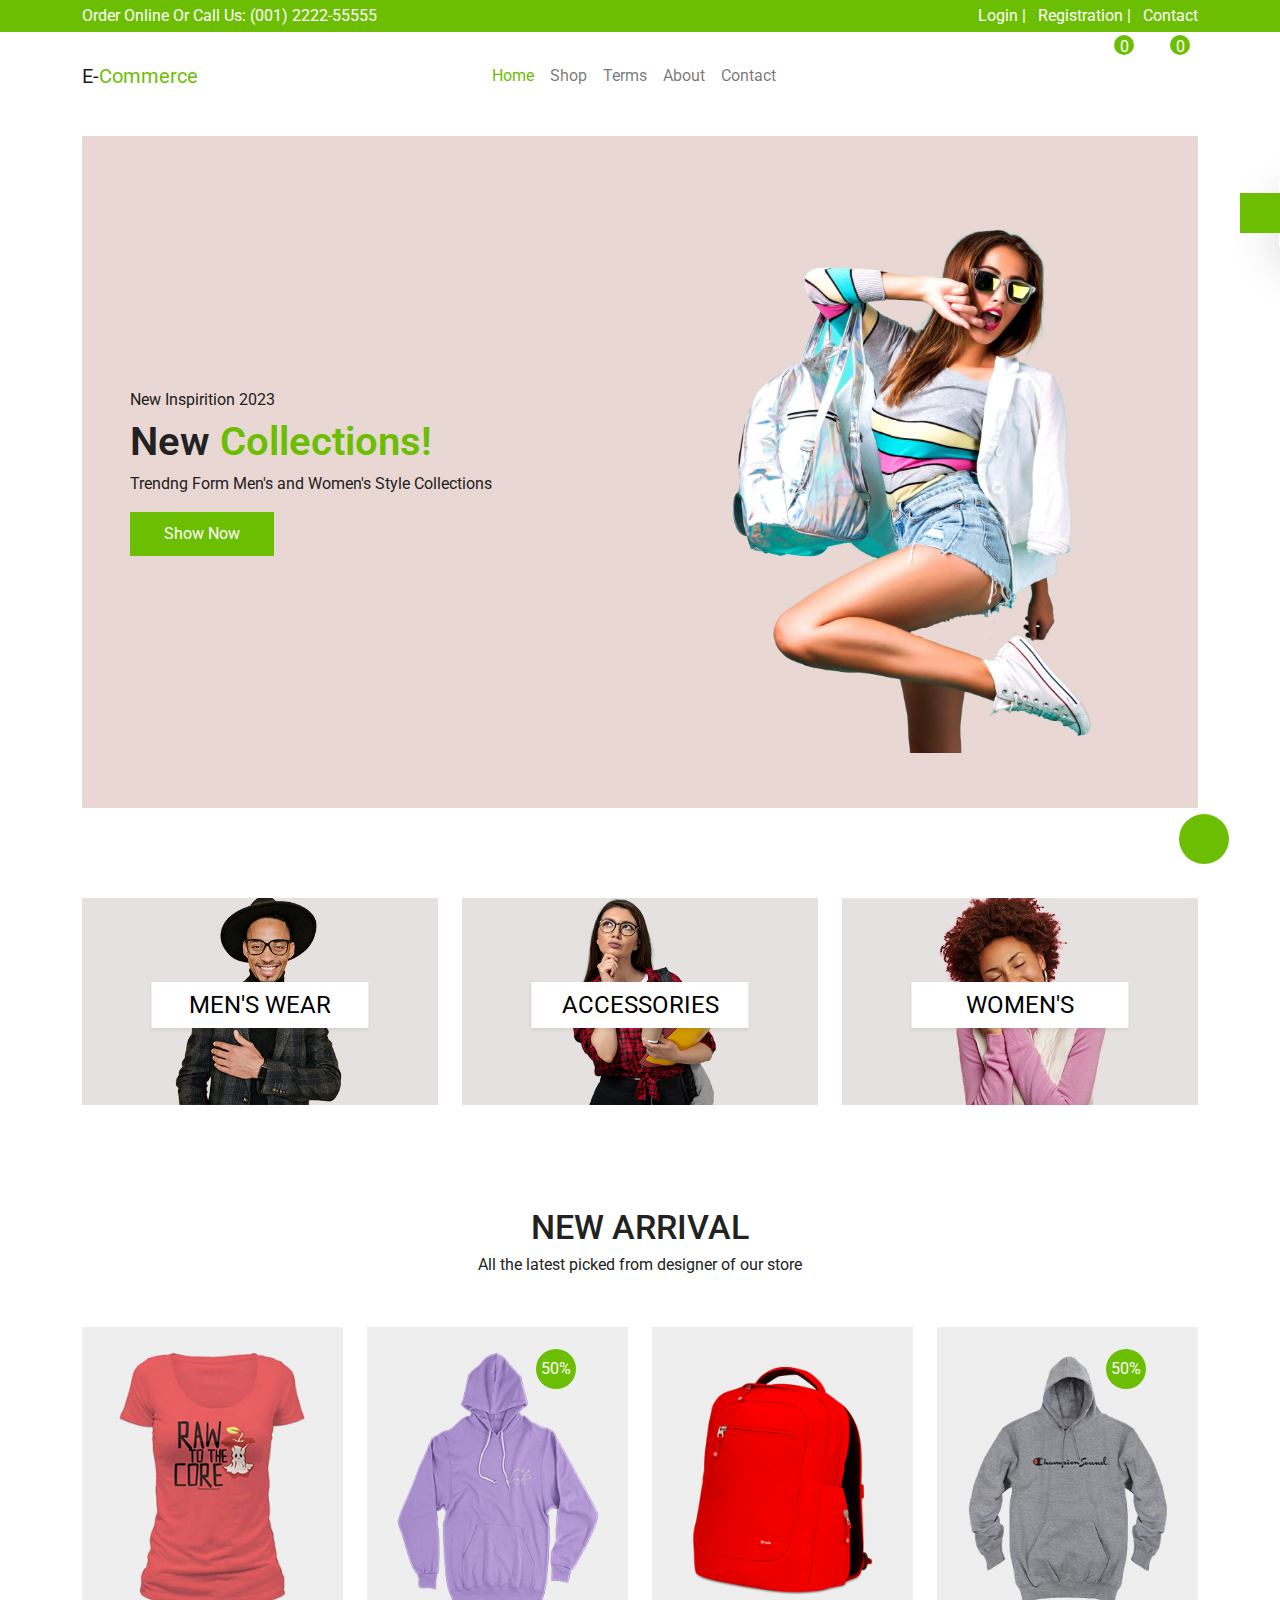
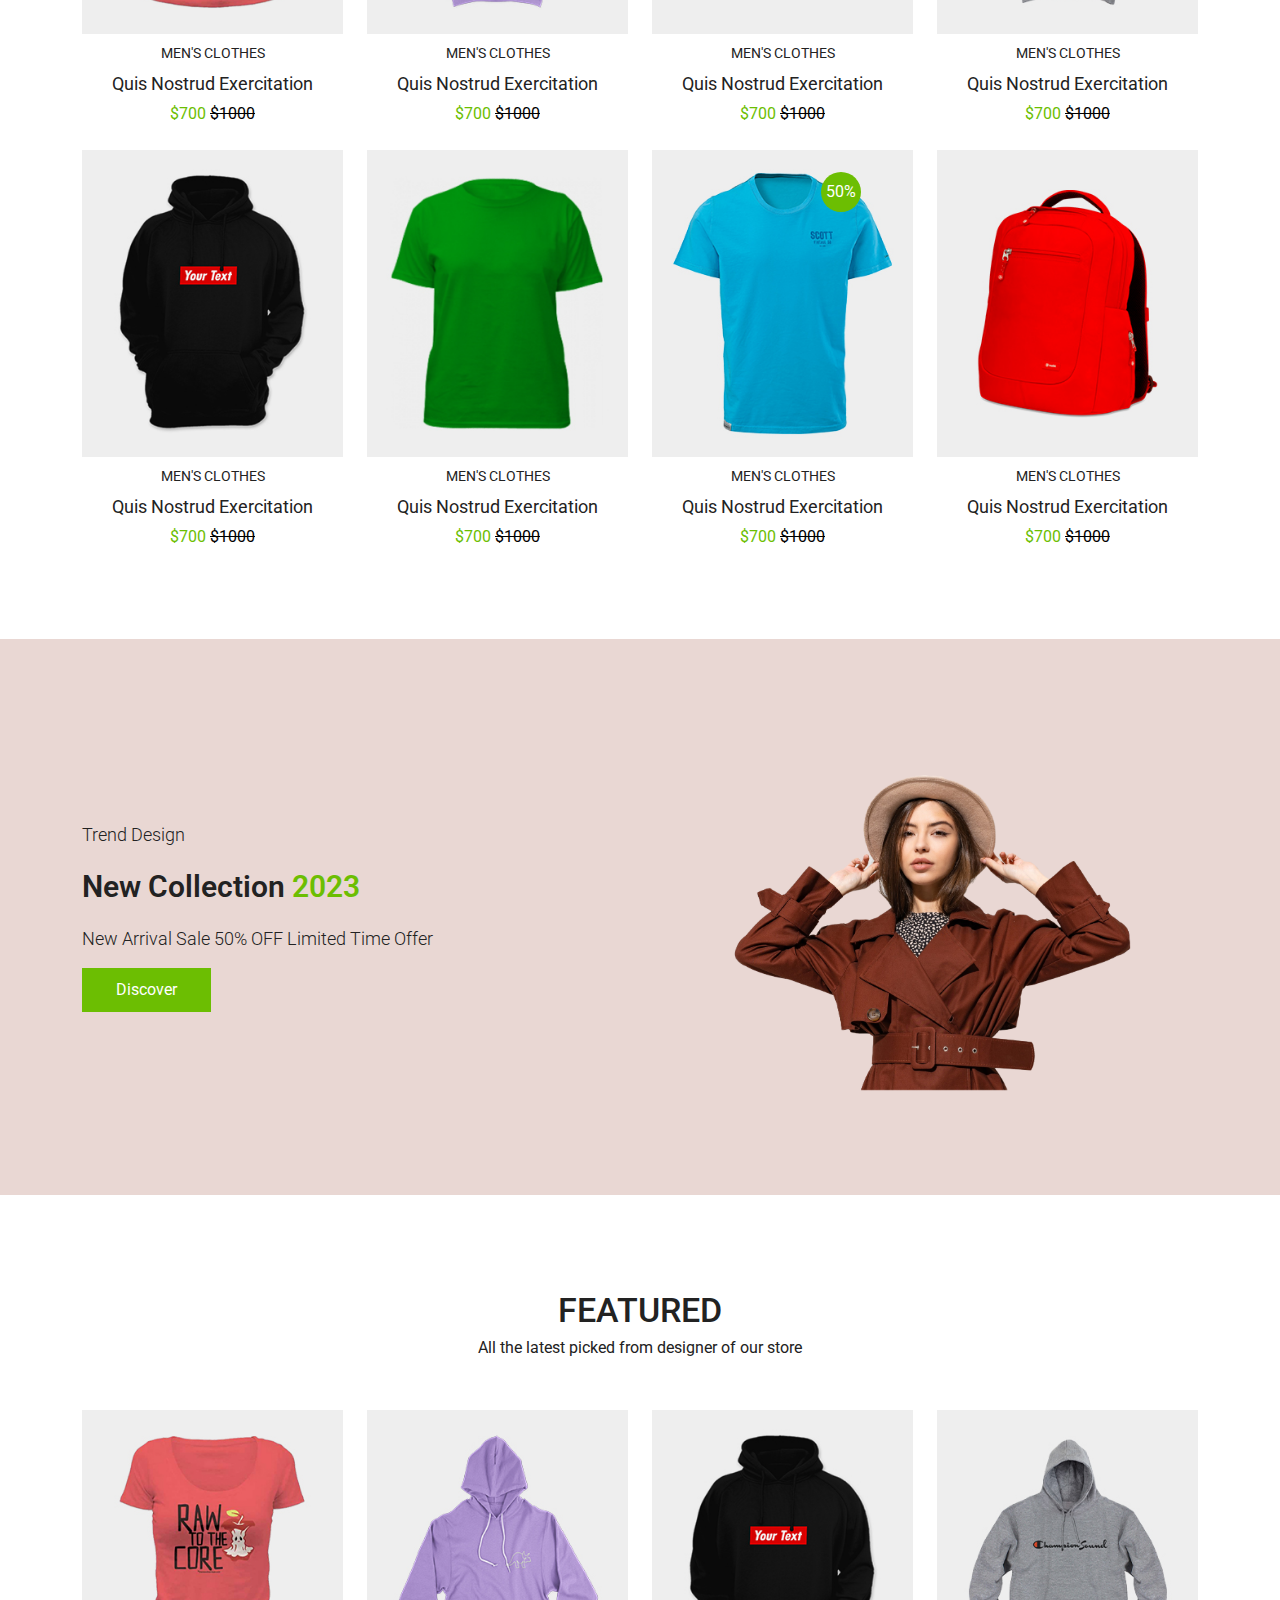
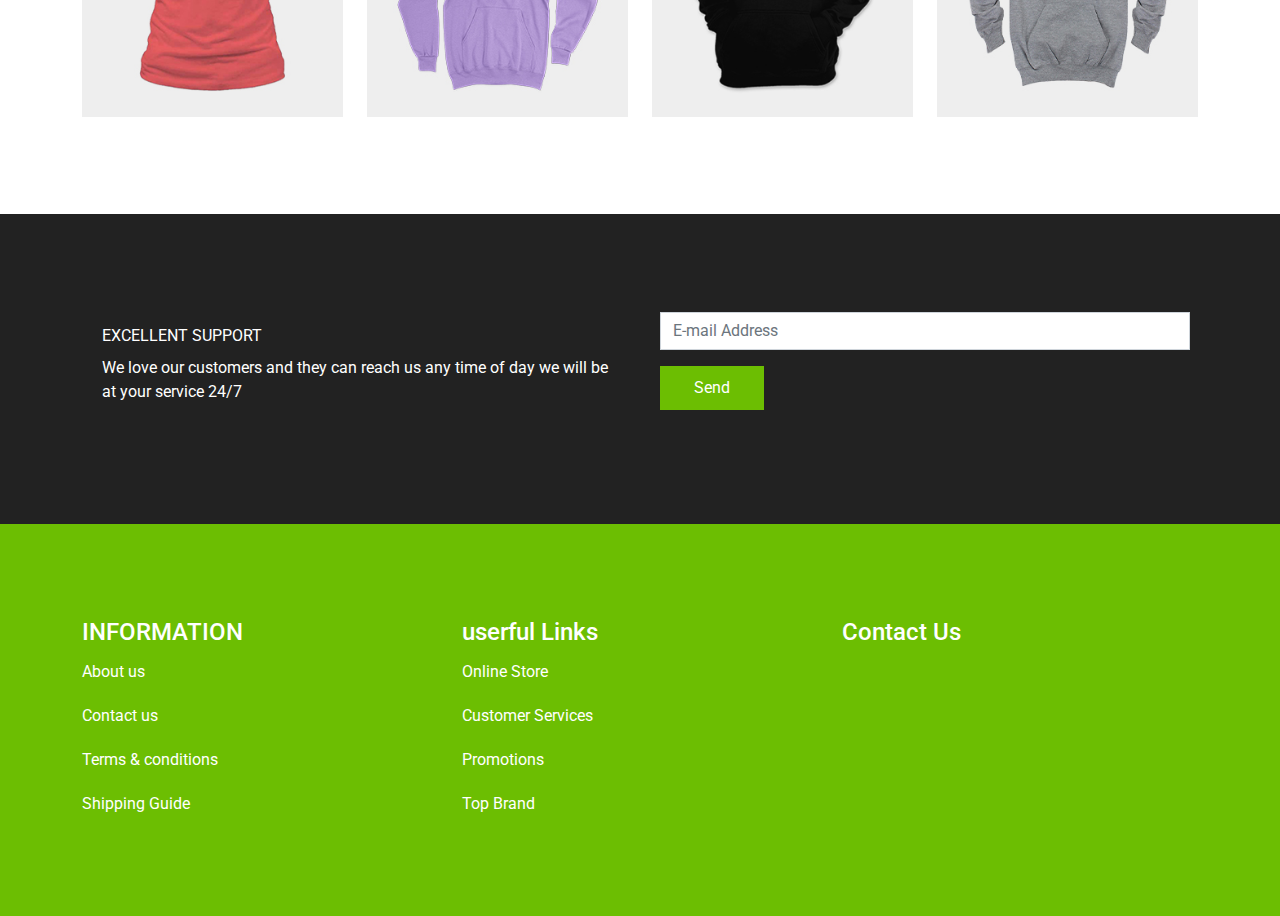
<file: index.html>
<!DOCTYPE html>
<html lang="en">

<head>
  <meta charset="UTF-8">
  <meta http-equiv="X-UA-Compatible" content="IE=edge">
  <meta name="viewport" content="width=device-width, initial-scale=1.0">
  <title>bootstrap-multipate ecommerce template</title>
  <!-- font aweseome cdn css -->
  <link rel="stylesheet" href="https://cdnjs.cloudflare.com/ajax/libs/font-awesome/6.2.0/css/all.min.css"
    integrity="sha512-xh6O/CkQoPOWDdYTDqeRdPCVd1SpvCA9XXcUnZS2FmJNp1coAFzvtCN9BmamE+4aHK8yyUHUSCcJHgXloTyT2A=="
    crossorigin="anonymous" referrerpolicy="no-referrer" />
  <!-- box icon cdn aweseome cdn css -->
  <link href='https://unpkg.com/boxicons@2.1.4/css/boxicons.min.css' rel='stylesheet'>
  <!-- animate css -->
  <link rel="stylesheet" href="https://cdnjs.cloudflare.com/ajax/libs/animate.css/4.1.1/animate.min.css" />
  <!-- custom kursor -->
  <link rel="stylesheet" href="./assets/css/kursor.css">
  <!-- bootstrap min css -->
  <link rel="stylesheet" href="./assets/css/bootstrap.min.css">
  <!-- custom style css  -->
  <link rel="stylesheet" href="./assets/css/style.css">


</head>

<body>
  <!-- header top -->
  <header class=" py-1 bg-green text-white">
    <div class="container">
      <div class="row align-items-center g-2">
        <div class="col-lg-6 col-md-6 col-12 mx-auto text-center text-md-start">
          <div class="header-top-left">
            <span>Order Online Or Call Us: (001) 2222-55555</span>
          </div>
        </div>
        <div class="col-lg-6 col-md-6 col-12 mx-auto  text-center text-md-end">
          <div class="header-top-right ">
            <ul class="list-inline">
              <li class="list-inline-item"><a class=" text-decoration-none text-white" href="./login.html">Login |</a>
              </li>
              <li class="list-inline-item"><a class=" text-decoration-none text-white" href="./signup.html">Registration
                  |</a></li>
              <li class="list-inline-item"><a class=" text-decoration-none text-white" href="">Contact</a></li>
            </ul>
          </div>
        </div>
      </div>
    </div>
  </header>
  <!-- header top end -->

  <!-- navbar/menubar -->
  <section class=" py-3 mb-3">
    <nav class="navbar navbar-expand-lg">
      <div class="container">
        <a class="navbar-brand" href="./index.html">E-<span class=" text-green">Commerce</span></a>
        <button class="navbar-toggler" type="button" data-bs-toggle="collapse" data-bs-target="#navbarNav"
          aria-controls="navbarNav" aria-expanded="false" aria-label="Toggle navigation">
          <!-- <span class="navbar-toggler-icon"></span> -->
          <i class=" fa fa-bars"></i>
        </button>
        <div class="collapse navbar-collapse justify-content-between" id="navbarNav">
          <ul class="navbar-nav mx-auto">
            <li class="nav-item">
              <a class="nav-link active" aria-current="page" href="./index.html">Home</a>
            </li>
            <li class="nav-item">
              <a class="nav-link" href="./product.html">Shop</a>
            </li>
            <li class="nav-item">
              <a class="nav-link" href="#">Terms</a>
            </li>
            <li class="nav-item">
              <a class="nav-link" href="">About</a>
            </li>
            <li class="nav-item">
              <a class="nav-link" href="./signup.html">Contact</a>
            </li>

          </ul>

          <ul class="navbar-nav">
            <li class="nav-item">
              <a class="nav-link" href="#"><i class="fa-regular fa-user"></i></a>
            </li>
            <li class="nav-item">
              <a class="nav-link" href="#"><i class="fa-solid fa-magnifying-glass"></i></a>
            </li>
            <li class="nav-item">
              <a class="nav-link" href="#"><i class="fa-regular fa-heart"></i> <Sup>0</Sup></a>
            </li>
            <li class="nav-item">
              <a class="nav-link" href="./cart.html"><i class="fa-solid fa-cart-shopping"></i> <Sup>0</Sup></a>
            </li>


          </ul>
        </div>
      </div>
    </nav>
  </section>
  <!-- navbar/menubar end -->

  <!-- banner/slider -->
  <section>
    <div class="container">
      <div id="carouselExampleSlidesOnly" class="carousel slide" data-bs-ride="carousel">
        <div class="carousel-inner">
          <div class="carousel-item active">
            <div class="container banner-bg">
              <div class="row g-4 align-items-center" style="background-color: #E9D7D3">
                <div class="col-lg-6 p-5">
                  <div
                    class="banner-left animate__animated animate__bounceInLeft animate__delay-2s text-center text-md-start">
                    <h4>New Inspirition 2023</h4>
                    <h1 class=" fs-1 fw-semibold">New <span class=" text-green">Collections!</span></h1>
                    <p>Trendng Form Men's and Women's Style Collections</p>
                    <a href="" class="mt-3 btn btn-success">Show Now</a>
                  </div>
                </div>
                <div class="col-lg-6 p-5">
                  <div class="banner-right text-center animate__animated animate__bounceInRight animate__delay-2s">
                    <img src="./assets/img/hero-1.png" class=" img-fluid" alt="">
                  </div>
                </div>
              </div>
            </div>
          </div>
          <div class="carousel-item">

            <div class="container banner-bg">
              <div class="row g-4 align-items-center" style="background-color: #E9D7D3">
                <div class="col-lg-6 p-5">
                  <div class="banner-left animate__animated animate__bounceInLeft animate__delay-2s ">
                    <h4>New Inspirition 2023</h4>
                    <h1 class=" fs-1 fw-semibold">New <span class=" text-green">Collections!</span></h1>
                    <p>Trendng Form Men's and Women's Style Collections</p>
                    <a href="" class="mt-3 btn btn-success">Show Now</a>
                  </div>
                </div>
                <div class="col-lg-6 p-5">
                  <div class="banner-right text-center animate__animated animate__bounceInRight animate__delay-2s">
                    <img src="./assets/img/hero-2.png" class=" img-fluid" alt="">
                  </div>
                </div>
              </div>
            </div>
          </div>
          <div class="carousel-item">
            <div class="container banner-bg">
              <div class="row g-4 align-items-center" style="background-color: #E9D7D3">
                <div class="col-lg-6 p-5">
                  <div class="banner-left animate__animated animate__bounceInLeft animate__delay-2s ">
                    <h4>New Inspirition 2023</h4>
                    <h1 class=" fs-1 fw-semibold">New <span class=" text-green">Collections!</span></h1>
                    <p>Trendng Form Men's and Women's Style Collections</p>
                    <a href="" class="mt-3 btn btn-success">Show Now</a>
                  </div>
                </div>
                <div class="col-lg-6 p-5">
                  <div class="banner-right text-center animate__animated animate__bounceInRight animate__delay-2s">
                    <img src="./assets/img/hero-1.png" class=" img-fluid" alt="">
                  </div>
                </div>
              </div>
            </div>
          </div>
        </div>
      </div>
    </div>



  </section>
  <!-- banner/slider end -->

  <!-- cateogory -->
  <section class="category pt-90 pb-90">
    <div class="container">
      <div class="row g-4">
        <div class="col-lg-4 col-md-6">
          <div class="single-category">
            <img src="./assets/img/cat1.jpg" class=" img-fluid" alt="category image">
            <div class="cat-content text-center shadow-sm">
              <a href="" class="fs-4 text-decoration-none text-black">MEN'S WEAR</a>
            </div>
          </div>
        </div>
        <div class="col-lg-4 col-md-6">
          <div class="single-category">
            <img src="./assets/img/cat2.jpg" class=" img-fluid" alt="category image">
            <div class="cat-content text-center shadow-sm">
              <a href="" class="fs-4 text-decoration-none text-black">ACCESSORIES</a>
            </div>
          </div>
        </div>
        <div class="col-lg-4 col-md-6">
          <div class="single-category">
            <img src="./assets/img/cat3.jpg" class=" img-fluid" alt="category image">
            <div class="cat-content text-center shadow-sm">
              <a href="" class="fs-4 text-decoration-none text-black">WOMEN'S</a>
            </div>
          </div>
        </div>
      </div>
    </div>
  </section>
  <!-- cateogory end -->

  <!-- new arrival -->
  <section class="arrival pb-90">
    <div class="container">
      <div class="sec-cap  text-center pb-50">
        <h2>NEW ARRIVAL </h2>
        <p>All the latest picked from designer of our store

        </p>
      </div>
      <div class="row g-4">
        <div class="col-lg-3 col-md-6 col-sm-6">
          <div class="single-arrival text-center">
            <img src="./assets/img/product-1.jpg" class=" img-fluid" alt="product iamge">
            <div class="product-ovelry"></div>

            <div class="product-overly-content">
              <ul class="list-inline">
                <li class="my-4"><a href=""><i class="fa-regular fa-heart"></i></a></li>
                <li class="my-4"><a href=""><i class="fa-solid fa-magnifying-glass"></i></a></li>
                <li class="my-4"><a href=""><i class="fa-solid fa-cart-shopping"></i></a></li>
              </ul>
            </div>
          </div>
          <div class="product-content text-center">
            <span>MEN'S CLOTHES </span>
            <br>
            <a href="productview.html">Quis Nostrud Exercitation</a>
            <p class=" text-green">$700 <del class=" text-black">$1000</del></p>
          </div>
        </div>

        <div class="col-lg-3 col-md-6 col-sm-6">
          <div class="single-arrival text-center">
            <img src="./assets/img/product-3.jpg" class=" img-fluid" alt="product iamge">
            <div class="product-ovelry"></div>
            <div class="getoffer fa-beat">
              <p>50%</p>
            </div>
            <div class="product-overly-content">
              <ul class="list-inline">
                <li class="my-4"><a href=""><i class="fa-regular fa-heart"></i></a></li>
                <li class="my-4"><a href=""><i class="fa-solid fa-magnifying-glass"></i></a></li>
                <li class="my-4"><a href=""><i class="fa-solid fa-cart-shopping"></i></a></li>
              </ul>
            </div>
          </div>
          <div class="product-content text-center">
            <span>MEN'S CLOTHES </span>
            <br>
            <a href="productview.html">Quis Nostrud Exercitation</a>
            <p class=" text-green">$700 <del class=" text-black">$1000</del></p>
          </div>
        </div>

        <div class="col-lg-3 col-md-6 col-sm-6">
          <div class="single-arrival text-center">
            <img src="./assets/img/product-2 (1).jpg" class=" img-fluid" alt="product iamge">
            <div class="product-ovelry"></div>

            <div class="product-overly-content">
              <ul class="list-inline">
                <li class="my-4"><a href=""><i class="fa-regular fa-heart"></i></a></li>
                <li class="my-4"><a href=""><i class="fa-solid fa-magnifying-glass"></i></a></li>
                <li class="my-4"><a href=""><i class="fa-solid fa-cart-shopping"></i></a></li>
              </ul>
            </div>
          </div>
          <div class="product-content text-center">
            <span>MEN'S CLOTHES </span>
            <br>
            <a href="productview.html">Quis Nostrud Exercitation</a>
            <p class=" text-green">$700 <del class=" text-black">$1000</del></p>
          </div>
        </div>

        <div class="col-lg-3 col-md-6 col-sm-6">
          <div class="single-arrival text-center">
            <img src="./assets/img/product-4.jpg" class=" img-fluid" alt="product iamge">
            <div class="product-ovelry"></div>
            <div class="getoffer fa-beat">
              <p>50%</p>
            </div>
            <div class="product-overly-content">
              <ul class="list-inline">
                <li class="my-4"><a href=""><i class="fa-regular fa-heart"></i></a></li>
                <li class="my-4"><a href=""><i class="fa-solid fa-magnifying-glass"></i></a></li>
                <li class="my-4"><a href=""><i class="fa-solid fa-cart-shopping"></i></a></li>
              </ul>
            </div>
          </div>
          <div class="product-content text-center">
            <span>MEN'S CLOTHES </span>
            <br>
            <a href="productview.html">Quis Nostrud Exercitation</a>
            <p class=" text-green">$700 <del class=" text-black">$1000</del></p>
          </div>
        </div>

        <div class="col-lg-3 col-md-6 col-sm-6">
          <div class="single-arrival text-center">
            <img src="./assets/img/product-5.jpg" class=" img-fluid" alt="product iamge">
            <div class="product-ovelry"></div>

            <div class="product-overly-content">
              <ul class="list-inline">
                <li class="my-4"><a href=""><i class="fa-regular fa-heart"></i></a></li>
                <li class="my-4"><a href=""><i class="fa-solid fa-magnifying-glass"></i></a></li>
                <li class="my-4"><a href=""><i class="fa-solid fa-cart-shopping"></i></a></li>
              </ul>
            </div>
          </div>
          <div class="product-content text-center">
            <span>MEN'S CLOTHES </span>
            <br>
            <a href="productview.html">Quis Nostrud Exercitation</a>
            <p class=" text-green">$700 <del class=" text-black">$1000</del></p>
          </div>
        </div>

        <div class="col-lg-3 col-md-6 col-sm-6">
          <div class="single-arrival text-center">
            <img src="./assets/img/product-6.jpg" class=" img-fluid" alt="product iamge">
            <div class="product-ovelry"></div>

            <div class="product-overly-content">
              <ul class="list-inline">
                <li class="my-4"><a href=""><i class="fa-regular fa-heart"></i></a></li>
                <li class="my-4"><a href=""><i class="fa-solid fa-magnifying-glass"></i></a></li>
                <li class="my-4"><a href=""><i class="fa-solid fa-cart-shopping"></i></a></li>
              </ul>
            </div>
          </div>
          <div class="product-content text-center">
            <span>MEN'S CLOTHES </span>
            <br>
            <a href="productview.html">Quis Nostrud Exercitation</a>
            <p class=" text-green">$700 <del class=" text-black">$1000</del></p>
          </div>
        </div>

        <div class="col-lg-3 col-md-6 col-sm-6">
          <div class="single-arrival text-center">
            <img src="./assets/img/product-7.jpg" class=" img-fluid" alt="product iamge">
            <div class="product-ovelry"></div>
            <div class="getoffer fa-beat">
              <p>50%</p>
            </div>
            <div class="product-overly-content">
              <ul class="list-inline">
                <li class="my-4"><a href=""><i class="fa-regular fa-heart"></i></a></li>
                <li class="my-4"><a href=""><i class="fa-solid fa-magnifying-glass"></i></a></li>
                <li class="my-4"><a href=""><i class="fa-solid fa-cart-shopping"></i></a></li>
              </ul>
            </div>
          </div>
          <div class="product-content text-center">
            <span>MEN'S CLOTHES </span>
            <br>
            <a href="productview.html">Quis Nostrud Exercitation</a>
            <p class=" text-green">$700 <del class=" text-black">$1000</del></p>
          </div>
        </div>

        <div class="col-lg-3 col-md-6 col-sm-6">
          <div class="single-arrival text-center">
            <img src="./assets/img/product-2.jpg" class=" img-fluid" alt="product iamge">
            <div class="product-ovelry"></div>

            <div class="product-overly-content">
              <ul class="list-inline">
                <li class="my-4"><a href=""><i class="fa-regular fa-heart"></i></a></li>
                <li class="my-4"><a href=""><i class="fa-solid fa-magnifying-glass"></i></a></li>
                <li class="my-4"><a href=""><i class="fa-solid fa-cart-shopping"></i></a></li>
              </ul>
            </div>
          </div>
          <div class="product-content text-center">
            <span>MEN'S CLOTHES </span>
            <br>
            <a href="productview.html">Quis Nostrud Exercitation</a>
            <p class=" text-green">$700 <del class=" text-black">$1000</del></p>
          </div>
        </div>


      </div>
    </div>
  </section>
  <!-- new arrival end -->

  <!-- sale -->
  <section class="sale pb-90 pt-90">
    <div class="container">
      <div class="row g-4 align-items-center">
        <div class="col-lg-6 col-md-6">
          <div class="sale-left text-center text-md-start">
            <p>Trend Design </p>
            <h2 class=" my-3 ">New Collection <span class=" text-green">2023</span> </h2>
            <p>New Arrival Sale 50% OFF Limited Time Offer

            </p>
            <a href="" class="mt-3 btn btn-success">Discover</a>
          </div>
        </div>

        <div class="col-lg-6 col-md-6">
          <div class="sale-right p-2 text-end">

            <div id="carouselExampleSlidesOnly" class="carousel slide" data-bs-ride="carousel">
              <div class="carousel-inner">
                <div class="carousel-item active">
                  <img src="./assets/img/banner.png" class=" img-fluid" alt="sale image">

                </div>
                <div class="carousel-item">
                  <img src="./assets/img/banner.png" class=" img-fluid" alt="sale image">

                </div>
                <div class="carousel-item">
                  <img src="./assets/img/banner.png" class=" img-fluid" alt="sale image">

                </div>
              </div>
            </div>



          </div>
        </div>
      </div>
    </div>
  </section>
  <!-- sale end -->

  <!-- features -->
  <section class="features pb-90 pt-90">
    <div class="container">
      <div class="sec-cap  text-center pb-50">
        <h2>FEATURED </h2>
        <p>All the latest picked from designer of our store</p>
      </div>
      <div class="row g-4">

        <div class="col-lg-3 col-md-6 col-sm-6">
          <div class="single-features">
            <img src="./assets/img/product-1.jpg" class=" feature-1 img-fluid" alt="">
            <img src="./assets/img/product-7.jpg" class=" feature-2 img-fluid" alt="">
          </div>
        </div>

        <div class="col-lg-3 col-md-6 col-sm-6">
          <div class="single-features">
            <img src="./assets/img/product-3.jpg" class=" feature-1 img-fluid" alt="">
            <img src="./assets/img/product-4.jpg" class=" feature-2 img-fluid" alt="">
          </div>
        </div>

        <div class="col-lg-3 col-md-6 col-sm-6">
          <div class="single-features">
            <img src="./assets/img/product-5.jpg" class=" feature-1 img-fluid" alt="">
            <img src="./assets/img/product-6.jpg" class=" feature-2 img-fluid" alt="">
          </div>
        </div>

        <div class="col-lg-3 col-md-6 col-sm-6">
          <div class="single-features">
            <img src="./assets/img/product-4.jpg" class=" feature-1 img-fluid" alt="">
            <img src="./assets/img/product-1.jpg" class=" feature-2 img-fluid" alt="">
          </div>
        </div>
      </div>
    </div>
  </section>
  <!-- features end -->

  <!-- support -->
  <section class=" support pt-90 pb-90">
    <div class="container">
      <div class="row">
        <div class="col-lg-6 col-md-7">
          <div class="supoort-left">
            <h3>EXCELLENT SUPPORT
            </h3>
            <p class=" py-2">We love our customers and they can reach us any time of day we will be at your service 24/7

            </p>
            <!-- <a href="" class=" btn btn-success btn-sm">Contact</a> -->
          </div>
        </div>
        <div class="col-lg-6 col-md-5">
          <div class="supoort-right p-2">
            <form action="./index.html" method="post">
              <div class="mb-3">
                <input type="text" name="name" id="name" class="form-control" placeholder="E-mail Address"
                  aria-describedby="helpId">
              </div>
              <div class="mb-3">
                <button type="submit" class=" btn btn-success">Send</button>
              </div>
            </form>
          </div>
        </div>
      </div>
    </div>
  </section>
  <!-- support end -->

  <!-- footer -->
  <footer class=" pb-90 pt-90 bg-green">
    <div class="container">
      <div class="row g-4">
        <div class="col-lg-4 col-md-4 col-sm-6">
          <div class="single-footer">
            <h4>INFORMATION</h4>
            <ul>
              <li><a href="">About us</a></li>
              <li><a href="">Contact us</a></li>
              <li><a href="">Terms & conditions</a></li>
              <li><a href="">Shipping Guide</a></li>
            </ul>
          </div>
        </div>
        <div class="col-lg-4 col-md-4 col-sm-6">
          <div class="single-footer">
            <h4>userful Links</h4>
            <ul>
              <li><a href="">Online Store</a></li>
              <li><a href="">Customer Services</a></li>
              <li><a href="">Promotions</a></li>
              <li><a href="">Top Brand</a></li>
            </ul>
          </div>
        </div>
        <div class="col-lg-4 col-md-4 col-sm-12">
          <div class="single-footer">
            <h4>Contact Us</h4>
            <ul class=" list-inline">
              <li class=" list-inline-item fa-beat-fade"><a href=""><i class="shadow fa-brands fa-facebook-f"></i></a>
              </li>
              <li class=" list-inline-item fa-beat-fade"><a href=""><i class="shadow fa-brands fa-twitter"></i></a></li>
              <li class=" list-inline-item fa-beat-fade"><a href=""><i class="shadow fa-brands fa-linkedin-in"></i></a>
              </li>
              <li class=" list-inline-item fa-beat-fade"><a href=""><i class="shadow fa-brands fa-git"></i></a></li>
              <li class=" list-inline-item fa-beat-fade"><a href=""><i class="shadow fa-brands fa-pinterest"></i></a>
              </li>
              <li class=" list-inline-item fa-beat-fade"><a href=""><i class="shadow fa-brands fa-instagram"></i></a>
              </li>

            </ul>
          </div>
        </div>
      </div>
    </div>
  </footer>
  <!-- footer  end -->


  <!-- scroll to top btn -->
  <a href="" class="">
    <div class="scrolltotop fa-bounce">
      <i class="fa-solid fa-arrow-up"></i>
    </div>
  </a>
  <!-- scroll to top btn end -->


  <!-- color switcher -->
  <div class="switcher shadow-lg">
    <div class="switcher-icon">
      <i class=" fa fa-cog fa-spin"></i>
    </div>
    <div class=" themecolorbox">
      <ul class=" list-inline">
        <li class="  list-inline-item btnbox red" data-color="#FF4757"></li>
        <li class="  list-inline-item btnbox blue" data-color="#0652DD"></li>
        <li class="  list-inline-item btnbox yellow" data-color="#FFC312"></li>
        <li class="  list-inline-item btnbox porple" data-color="#EE5A24"></li>
      </ul>
    </div>
  </div>
  <!-- color switcher end -->


  <!-- jquery library -->
  <script src="./assets/js/jquery-1.12.4.min.js"></script>
  <!-- bootstrap min js -->
  <script src="./assets/js/bootstrap.bundle.min.js"></script>
  <!-- kursor js -->
  <script src="./assets/js/kursor.js"></script>
  <!-- custom js -->
  <script src="./assets/js/app.js"></script>
</body>

</html>
</file>
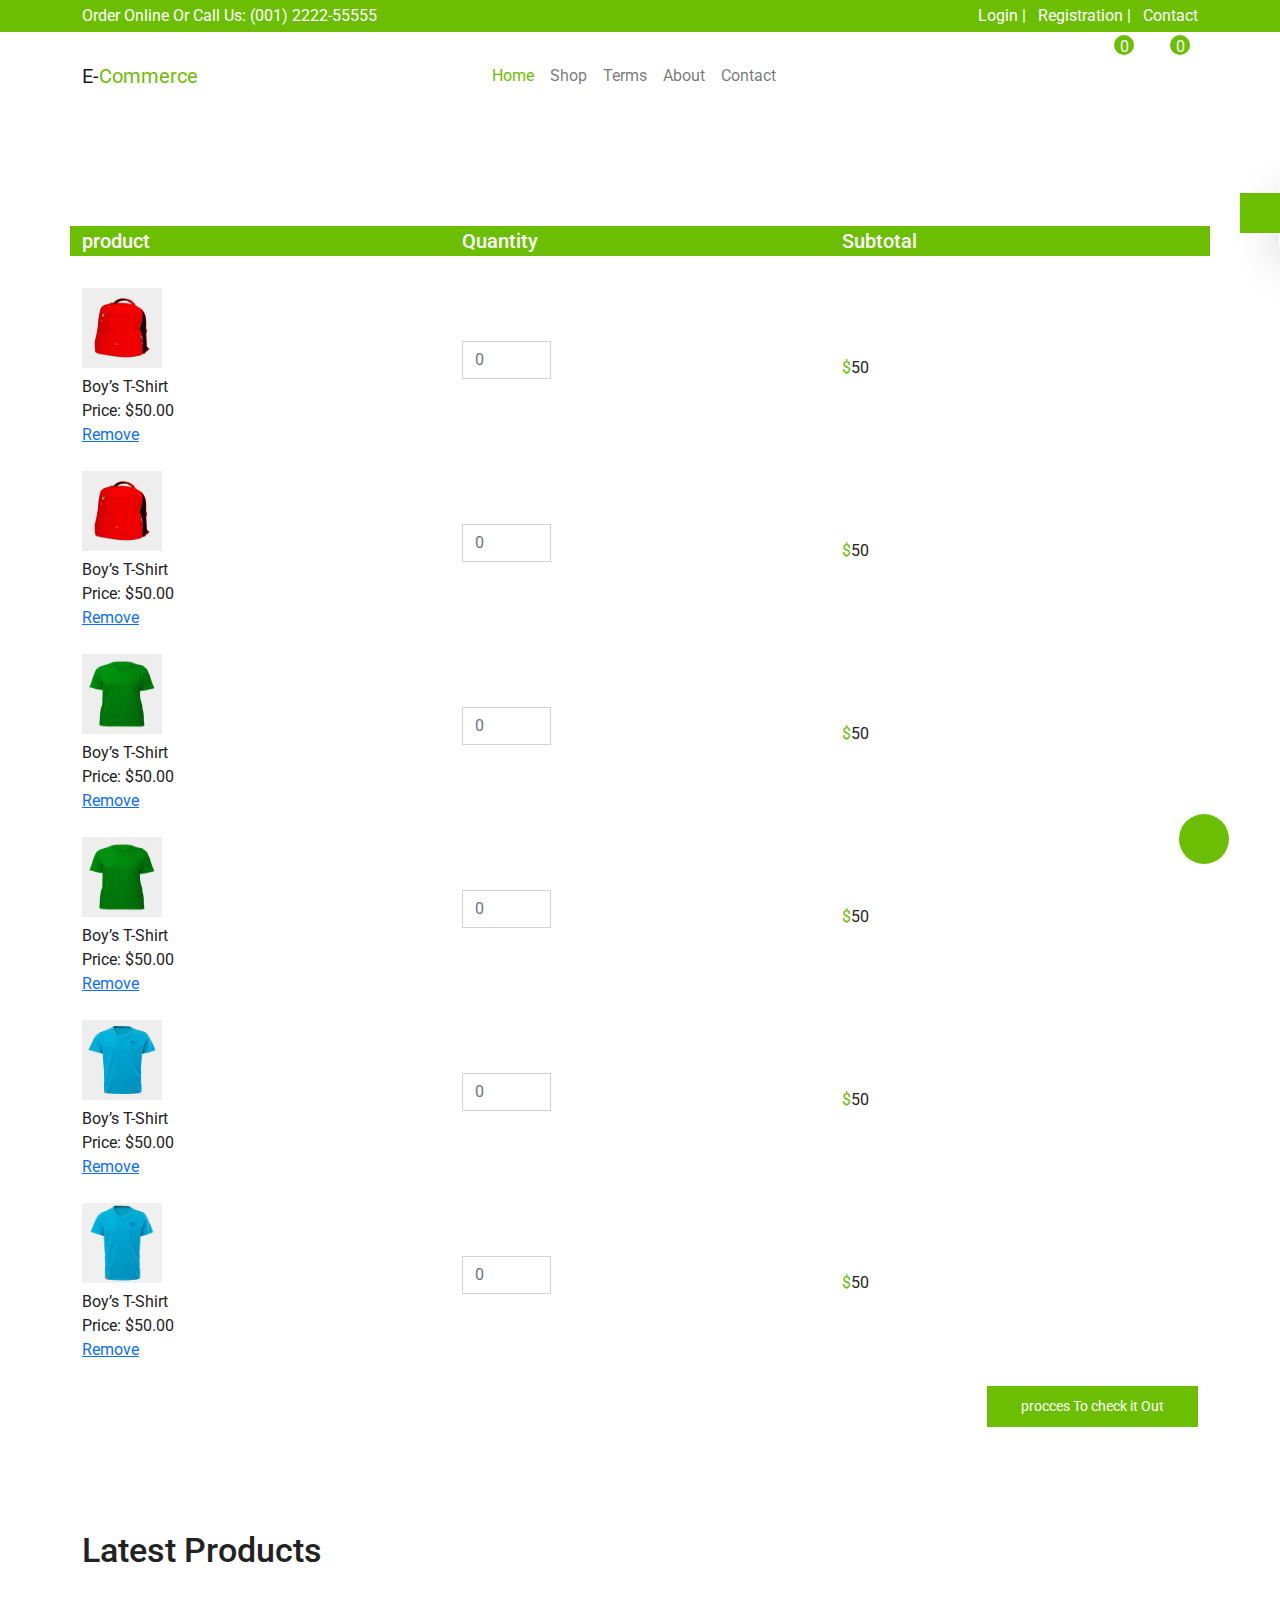
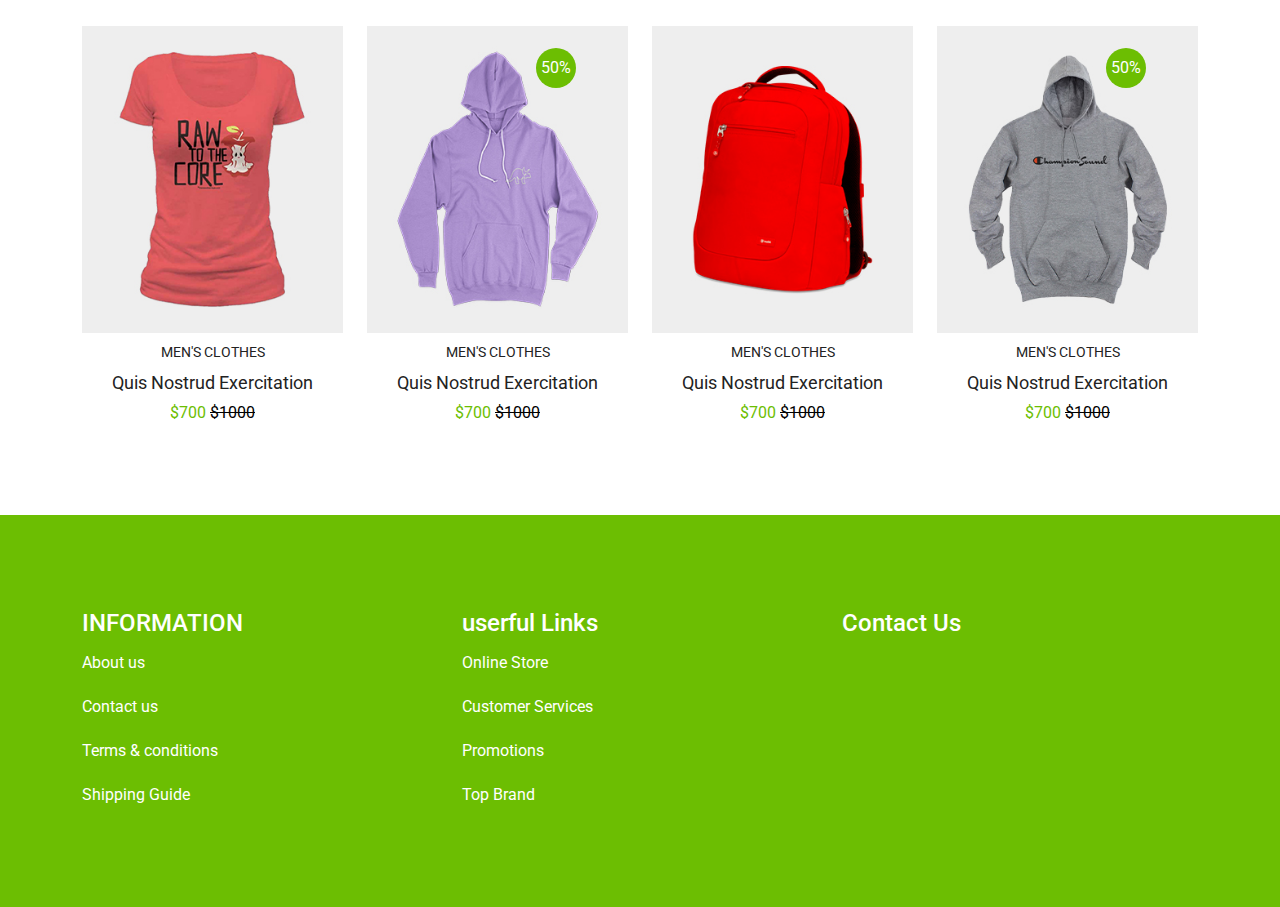
<file: cart.html>
<!DOCTYPE html>
<html lang="en">

<head>
  <meta charset="UTF-8">
  <meta http-equiv="X-UA-Compatible" content="IE=edge">
  <meta name="viewport" content="width=device-width, initial-scale=1.0">
  <title>bootstrap-multipate ecommerce template</title>
  <!-- font aweseome cdn css -->
  <link rel="stylesheet" href="https://cdnjs.cloudflare.com/ajax/libs/font-awesome/6.2.0/css/all.min.css"
    integrity="sha512-xh6O/CkQoPOWDdYTDqeRdPCVd1SpvCA9XXcUnZS2FmJNp1coAFzvtCN9BmamE+4aHK8yyUHUSCcJHgXloTyT2A=="
    crossorigin="anonymous" referrerpolicy="no-referrer" />
  <!-- box icon cdn aweseome cdn css -->
  <link href='https://unpkg.com/boxicons@2.1.4/css/boxicons.min.css' rel='stylesheet'>
  <!-- animate css -->
  <link rel="stylesheet" href="https://cdnjs.cloudflare.com/ajax/libs/animate.css/4.1.1/animate.min.css" />
  <!-- custom kursor -->
  <link rel="stylesheet" href="./assets/css/kursor.css">
  <!-- product zoom -->
  <link rel="stylesheet" href="./assets/css/jQuery-mooZoom-1.0.0.css">
  <!-- bootstrap min css -->
  <link rel="stylesheet" href="./assets/css/bootstrap.min.css">
  <!-- custom style css  -->
  <link rel="stylesheet" href="./assets/css/style.css">


</head>

<body>
  <!-- header top -->
  <header class=" py-1 bg-green text-white">
    <div class="container">
      <div class="row align-items-center g-2">
        <div class="col-lg-6 col-md-6 col-12 mx-auto text-center text-md-start">
          <div class="header-top-left">
            <span>Order Online Or Call Us: (001) 2222-55555</span>
          </div>
        </div>
        <div class="col-lg-6 col-md-6 col-12 mx-auto  text-center text-md-end">
          <div class="header-top-right ">
            <ul class="list-inline">
              <li class="list-inline-item"><a class=" text-decoration-none text-white" href="./login.html">Login |</a>
              </li>
              <li class="list-inline-item"><a class=" text-decoration-none text-white" href="./signup.html">Registration
                  |</a></li>
              <li class="list-inline-item"><a class=" text-decoration-none text-white" href="">Contact</a></li>
            </ul>
          </div>
        </div>
      </div>
    </div>
  </header>
  <!-- header top end -->

  <!-- navbar/menubar -->
  <section class=" py-3 mb-3">
    <nav class="navbar navbar-expand-lg">
      <div class="container">
        <a class="navbar-brand" href="./index.html">E-<span class=" text-green">Commerce</span></a>
        <button class="navbar-toggler" type="button" data-bs-toggle="collapse" data-bs-target="#navbarNav"
          aria-controls="navbarNav" aria-expanded="false" aria-label="Toggle navigation">
          <!-- <span class="navbar-toggler-icon"></span> -->
          <i class=" fa fa-bars"></i>
        </button>
        <div class="collapse navbar-collapse justify-content-between" id="navbarNav">
          <ul class="navbar-nav mx-auto">
            <li class="nav-item">
              <a class="nav-link active" aria-current="page" href="./index.html">Home</a>
            </li>
            <li class="nav-item">
              <a class="nav-link" href="./product.html">Shop</a>
            </li>
            <li class="nav-item">
              <a class="nav-link" href="#">Terms</a>
            </li>
            <li class="nav-item">
              <a class="nav-link" href="">About</a>
            </li>
            <li class="nav-item">
              <a class="nav-link" href="./signup.html">Contact</a>
            </li>

          </ul>

          <ul class="navbar-nav">
            <li class="nav-item">
              <a class="nav-link" href="#"><i class="fa-regular fa-user"></i></a>
            </li>
            <li class="nav-item">
              <a class="nav-link" href="#"><i class="fa-solid fa-magnifying-glass"></i></a>
            </li>
            <li class="nav-item">
              <a class="nav-link" href="#"><i class="fa-regular fa-heart"></i> <Sup>0</Sup></a>
            </li>
            <li class="nav-item">
              <a class="nav-link" href="./cart.html"><i class="fa-solid fa-cart-shopping"></i> <Sup>0</Sup></a>
            </li>


          </ul>
        </div>
      </div>
    </nav>
  </section>
  <!-- navbar/menubar end -->



  <!-- product view -->
  <section class=" pb-90 pt-90">
    <div class="container">
      <div class="row  bg-success">
        <div class="col-4">
          <div class="single-view">
            <h2>product</h2>
          </div>
        </div>
        <div class="col-4">
          <div class="single-view">
            <h2>Quantity</h2>
          </div>
        </div>
        <div class="col-4">
          <div class="single-view">
            <h2>Subtotal</h2>
          </div>
        </div>
      </div>
      <div class="row align-items-center g-4 my-2">


        <div class="col-lg-4 col-md-4 col-sm-4 col-4">
          <div class="view-item">
            <div>
              <img src="./assets/img/product-2 (1).jpg" style="height: 80px;width:80px;" class=" imgf-fluid" alt="">
            </div>
            <div>
              <p>Boy’s T-Shirt</p>
              <p>Price: $50.00</p>
              <a href="">Remove</a>
            </div>
          </div>
        </div>

        <div class="col-lg-4 col-md-4 col-sm-4 col-6">
          <div class="view-item">
            <form action="" method="post">
              <div class="mb-3">
                <input type="number" class="form-control w-25" placeholder="0">
              </div>
            </form>
          </div>
        </div>

        <div class="col-lg-4 col-md-4 col-sm-4 col-2">
          <div class="view-item">
            <p><span class=" text-green">$</span>50</p>
          </div>
        </div>

        <div class="col-lg-4 col-md-4 col-sm-4 col-4">
          <div class="view-item">
            <div>
              <img src="./assets/img/product-2 (1).jpg" style="height: 80px;width:80px;" class=" imgf-fluid" alt="">
            </div>
            <div>
              <p>Boy’s T-Shirt</p>
              <p>Price: $50.00</p>
              <a href="">Remove</a>
            </div>
          </div>
        </div>

        <div class="col-lg-4 col-md-4 col-sm-4 col-6">
          <div class="view-item">
            <form action="" method="post">
              <div class="mb-3">
                <input type="number" class="form-control w-25" placeholder="0">
              </div>
            </form>
          </div>
        </div>

        <div class="col-lg-4 col-md-4 col-sm-4 col-2">
          <div class="view-item">
            <p><span class=" text-green">$</span>50</p>
          </div>
        </div>


        <div class="col-lg-4 col-md-4 col-sm-4 col-4">
          <div class="view-item">
            <div>
              <img src="./assets/img/product-6.jpg" style="height: 80px;width:80px;" class=" imgf-fluid" alt="">
            </div>
            <div>
              <p>Boy’s T-Shirt</p>
              <p>Price: $50.00</p>
              <a href="">Remove</a>
            </div>
          </div>
        </div>

        <div class="col-lg-4 col-md-4 col-sm-4 col-6">
          <div class="view-item">
            <form action="" method="post">
              <div class="mb-3">
                <input type="number" class="form-control w-25" placeholder="0">
              </div>
            </form>
          </div>
        </div>

        <div class="col-lg-4 col-md-4 col-sm-4 col-2">
          <div class="view-item">
            <p><span class=" text-green">$</span>50</p>
          </div>
        </div>

        <div class="col-lg-4 col-md-4 col-sm-4 col-4">
          <div class="view-item">
            <div>
              <img src="./assets/img/product-6.jpg" style="height: 80px;width:80px;" class=" imgf-fluid" alt="">
            </div>
            <div>
              <p>Boy’s T-Shirt</p>
              <p>Price: $50.00</p>
              <a href="">Remove</a>
            </div>
          </div>
        </div>

        <div class="col-lg-4 col-md-4 col-sm-4 col-6">
          <div class="view-item">
            <form action="" method="post">
              <div class="mb-3">
                <input type="number" class="form-control w-25" placeholder="0">
              </div>
            </form>
          </div>
        </div>

        <div class="col-lg-4 col-md-4 col-sm-4 col-2">
          <div class="view-item">
            <p><span class=" text-green">$</span>50</p>
          </div>
        </div>



        <div class="col-lg-4 col-md-4 col-sm-4 col-4">
          <div class="view-item">
            <div>
              <img src="./assets/img/product-7.jpg" style="height: 80px;width:80px;" class=" imgf-fluid" alt="">
            </div>
            <div>
              <p>Boy’s T-Shirt</p>
              <p>Price: $50.00</p>
              <a href="">Remove</a>
            </div>
          </div>
        </div>

        <div class="col-lg-4 col-md-4 col-sm-4 col-6">
          <div class="view-item">
            <form action="" method="post">
              <div class="mb-3">
                <input type="number" class="form-control w-25" placeholder="0">
              </div>
            </form>
          </div>
        </div>

        <div class="col-lg-4 col-md-4 col-sm-4 col-2">
          <div class="view-item">
            <p><span class=" text-green">$</span>50</p>
          </div>
        </div>

        <div class="col-lg-4 col-md-4 col-sm-4 col-4">
          <div class="view-item">
            <div>
              <img src="./assets/img/product-8.jpg" style="height: 80px;width:80px;" class=" imgf-fluid" alt="">
            </div>
            <div>
              <p>Boy’s T-Shirt</p>
              <p>Price: $50.00</p>
              <a href="">Remove</a>
            </div>
          </div>
        </div>

        <div class="col-lg-4 col-md-4 col-sm-4 col-6">
          <div class="view-item">
            <form action="" method="post">
              <div class="mb-3">
                <input type="number" class="form-control w-25" placeholder="0">
              </div>
            </form>
          </div>
        </div>

        <div class="col-lg-4 col-md-4 col-sm-4 col-2">
          <div class="view-item">
            <p><span class=" text-green">$</span>50</p>
          </div>
        </div>

        <div class=" text-end">
          <a href="" class=" btn btn-success btn-sm">procces To check it Out</a>
        </div>



      </div>
    </div>
  </section>
  <!-- product view end -->

  <!-- new arrival -->
  <section class="arrival pb-90">
    <div class="container">
      <div class="sec-cap  pb-50">
        <h2>Latest Products </h2>
      </div>
      <div class="row g-4">
        <div class="col-lg-3 col-md-6 col-sm-6">
          <div class="single-arrival text-center">
            <img src="./assets/img/product-1.jpg" class=" img-fluid" alt="product iamge">
            <div class="product-ovelry"></div>
            <div class="product-overly-content">
              <ul class="list-inline">
                <li class="my-4"><a href=""><i class="fa-regular fa-heart"></i></a></li>
                <li class="my-4"><a href=""><i class="fa-solid fa-magnifying-glass"></i></a></li>
                <li class="my-4"><a href=""><i class="fa-solid fa-cart-shopping"></i></a></li>
              </ul>
            </div>
          </div>
          <div class="product-content text-center">
            <span>MEN'S CLOTHES </span>
            <br>
            <a href="productview.html">Quis Nostrud Exercitation</a>
            <p class=" text-green">$700 <del class=" text-black">$1000</del></p>
          </div>
        </div>
        <div class="col-lg-3 col-md-6 col-sm-6">
          <div class="single-arrival text-center">
            <img src="./assets/img/product-3.jpg" class=" img-fluid" alt="product iamge">
            <div class="product-ovelry"></div>
            <div class="getoffer fa-beat">
              <p>50%</p>
            </div>
            <div class="product-overly-content">
              <ul class="list-inline">
                <li class="my-4"><a href=""><i class="fa-regular fa-heart"></i></a></li>
                <li class="my-4"><a href=""><i class="fa-solid fa-magnifying-glass"></i></a></li>
                <li class="my-4"><a href=""><i class="fa-solid fa-cart-shopping"></i></a></li>
              </ul>
            </div>
          </div>
          <div class="product-content text-center">
            <span>MEN'S CLOTHES </span>
            <br>
            <a href="productview.html">Quis Nostrud Exercitation</a>
            <p class=" text-green">$700 <del class=" text-black">$1000</del></p>
          </div>
        </div>
        <div class="col-lg-3 col-md-6 col-sm-6">
          <div class="single-arrival text-center">
            <img src="./assets/img/product-2 (1).jpg" class=" img-fluid" alt="product iamge">
            <div class="product-ovelry"></div>
            <div class="product-overly-content">
              <ul class="list-inline">
                <li class="my-4"><a href=""><i class="fa-regular fa-heart"></i></a></li>
                <li class="my-4"><a href=""><i class="fa-solid fa-magnifying-glass"></i></a></li>
                <li class="my-4"><a href=""><i class="fa-solid fa-cart-shopping"></i></a></li>
              </ul>
            </div>
          </div>
          <div class="product-content text-center">
            <span>MEN'S CLOTHES </span>
            <br>
            <a href="productview.html">Quis Nostrud Exercitation</a>
            <p class=" text-green">$700 <del class=" text-black">$1000</del></p>
          </div>
        </div>
        <div class="col-lg-3 col-md-6 col-sm-6">
          <div class="single-arrival text-center">
            <img src="./assets/img/product-4.jpg" class=" img-fluid" alt="product iamge">
            <div class="product-ovelry"></div>
            <div class="getoffer fa-beat">
              <p>50%</p>
            </div>
            <div class="product-overly-content">
              <ul class="list-inline">
                <li class="my-4"><a href=""><i class="fa-regular fa-heart"></i></a></li>
                <li class="my-4"><a href=""><i class="fa-solid fa-magnifying-glass"></i></a></li>
                <li class="my-4"><a href=""><i class="fa-solid fa-cart-shopping"></i></a></li>
              </ul>
            </div>
          </div>
          <div class="product-content text-center">
            <span>MEN'S CLOTHES </span>
            <br>
            <a href="productview.html">Quis Nostrud Exercitation</a>
            <p class=" text-green">$700 <del class=" text-black">$1000</del></p>
          </div>
        </div>

      </div>
    </div>
  </section>
  <!-- new arrival end -->







  <!-- footer -->
  <footer class=" pb-90 pt-90 bg-green">
    <div class="container">
      <div class="row g-4">
        <div class="col-lg-4 col-md-4 col-sm-6">
          <div class="single-footer">
            <h4>INFORMATION</h4>
            <ul>
              <li><a href="">About us</a></li>
              <li><a href="">Contact us</a></li>
              <li><a href="">Terms & conditions</a></li>
              <li><a href="">Shipping Guide</a></li>
            </ul>
          </div>
        </div>
        <div class="col-lg-4 col-md-4 col-sm-6">
          <div class="single-footer">
            <h4>userful Links</h4>
            <ul>
              <li><a href="">Online Store</a></li>
              <li><a href="">Customer Services</a></li>
              <li><a href="">Promotions</a></li>
              <li><a href="">Top Brand</a></li>
            </ul>
          </div>
        </div>
        <div class="col-lg-4 col-md-4 col-sm-12">
          <div class="single-footer">
            <h4>Contact Us</h4>
            <ul class=" list-inline">
              <li class=" list-inline-item fa-beat-fade"><a href=""><i class="shadow fa-brands fa-facebook-f"></i></a>
              </li>
              <li class=" list-inline-item fa-beat-fade"><a href=""><i class="shadow fa-brands fa-twitter"></i></a></li>
              <li class=" list-inline-item fa-beat-fade"><a href=""><i class="shadow fa-brands fa-linkedin-in"></i></a>
              </li>
              <li class=" list-inline-item fa-beat-fade"><a href=""><i class="shadow fa-brands fa-git"></i></a></li>
              <li class=" list-inline-item fa-beat-fade"><a href=""><i class="shadow fa-brands fa-pinterest"></i></a>
              </li>
              <li class=" list-inline-item fa-beat-fade"><a href=""><i class="shadow fa-brands fa-instagram"></i></a>
              </li>

            </ul>
          </div>
        </div>
      </div>
    </div>
  </footer>
  <!-- footer  end -->


  <!-- scroll to top btn -->
  <a href="" class="">
    <div class="scrolltotop fa-bounce">
      <i class="fa-solid fa-arrow-up"></i>
    </div>
  </a>
  <!-- scroll to top btn end -->


  <!-- color switcher -->
  <div class="switcher shadow-lg">
    <div class="switcher-icon">
      <i class=" fa fa-cog fa-spin"></i>
    </div>
    <div class=" themecolorbox">
      <ul class=" list-inline">
        <li class="  list-inline-item btnbox red" data-color="#FF4757"></li>
        <li class="  list-inline-item btnbox blue" data-color="#0652DD"></li>
        <li class="  list-inline-item btnbox yellow" data-color="#FFC312"></li>
        <li class="  list-inline-item btnbox porple" data-color="#EE5A24"></li>
      </ul>
    </div>
  </div>
  <!-- color switcher end -->


  <!-- jquery library -->
  <script src="./assets/js/jquery-1.12.4.min.js"></script>

  <!-- bootstrap min js -->
  <script src="./assets/js/bootstrap.bundle.min.js"></script>
  <!-- kursor js -->
  <script src="./assets/js/kursor.js"></script>

  <!-- zoom product -->
  <script src="./assets/js/jQuery-mooZoom-1.0.0.js"></script>
  <!-- custom js -->
  <script src="./assets/js/app.js"></script>





</body>

</html>
</file>
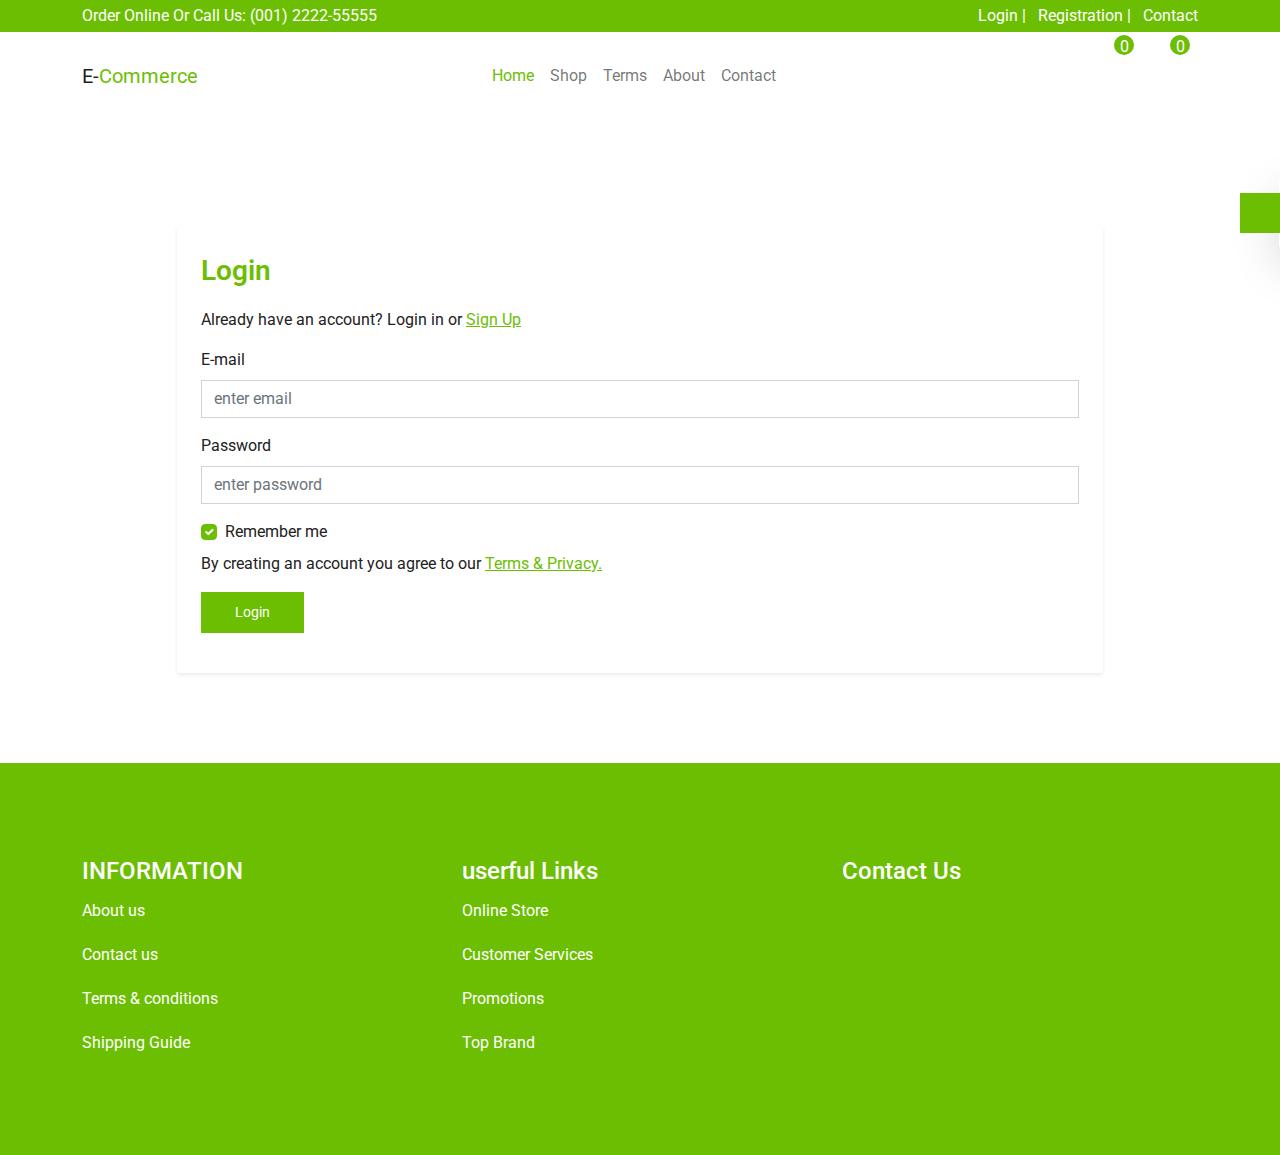
<file: login.html>
<!DOCTYPE html>
<html lang="en">

<head>
  <meta charset="UTF-8">
  <meta http-equiv="X-UA-Compatible" content="IE=edge">
  <meta name="viewport" content="width=device-width, initial-scale=1.0">
  <title>bootstrap-multipate ecommerce template</title>
  <!-- font aweseome cdn css -->
  <link rel="stylesheet" href="https://cdnjs.cloudflare.com/ajax/libs/font-awesome/6.2.0/css/all.min.css"
    integrity="sha512-xh6O/CkQoPOWDdYTDqeRdPCVd1SpvCA9XXcUnZS2FmJNp1coAFzvtCN9BmamE+4aHK8yyUHUSCcJHgXloTyT2A=="
    crossorigin="anonymous" referrerpolicy="no-referrer" />
  <!-- box icon cdn aweseome cdn css -->
  <link href='https://unpkg.com/boxicons@2.1.4/css/boxicons.min.css' rel='stylesheet'>
  <!-- animate css -->
  <link rel="stylesheet" href="https://cdnjs.cloudflare.com/ajax/libs/animate.css/4.1.1/animate.min.css" />
  <!-- custom kursor -->
  <link rel="stylesheet" href="./assets/css/kursor.css">
  <!-- product zoom -->
  <link rel="stylesheet" href="./assets/css/jQuery-mooZoom-1.0.0.css">
  <!-- bootstrap min css -->
  <link rel="stylesheet" href="./assets/css/bootstrap.min.css">
  <!-- custom style css  -->
  <link rel="stylesheet" href="./assets/css/style.css">


</head>

<body>
  <!-- header top -->
  <header class=" py-1 bg-green text-white">
    <div class="container">
      <div class="row align-items-center g-2">
        <div class="col-lg-6 col-md-6 col-12 mx-auto text-center text-md-start">
          <div class="header-top-left">
            <span>Order Online Or Call Us: (001) 2222-55555</span>
          </div>
        </div>
        <div class="col-lg-6 col-md-6 col-12 mx-auto  text-center text-md-end">
          <div class="header-top-right ">
            <ul class="list-inline">
              <li class="list-inline-item"><a class=" text-decoration-none text-white" href="./login.html">Login |</a></li>
              <li class="list-inline-item"><a class=" text-decoration-none text-white" href="./signup.html">Registration |</a></li>
              <li class="list-inline-item"><a class=" text-decoration-none text-white" href="">Contact</a></li>
            </ul>
          </div>
        </div>
      </div>
    </div>
  </header>
  <!-- header top end -->

  <!-- navbar/menubar -->
  <section class=" py-3 mb-3">
    <nav class="navbar navbar-expand-lg">
      <div class="container">
        <a class="navbar-brand" href="./index.html">E-<span class=" text-green">Commerce</span></a>
        <button class="navbar-toggler" type="button" data-bs-toggle="collapse" data-bs-target="#navbarNav"
          aria-controls="navbarNav" aria-expanded="false" aria-label="Toggle navigation">
          <!-- <span class="navbar-toggler-icon"></span> -->
          <i class=" fa fa-bars"></i>
        </button>
        <div class="collapse navbar-collapse justify-content-between" id="navbarNav">
          <ul class="navbar-nav mx-auto">
            <li class="nav-item">
              <a class="nav-link active" aria-current="page" href="./index.html">Home</a>
            </li>
            <li class="nav-item">
              <a class="nav-link" href="./product.html">Shop</a>
            </li>
            <li class="nav-item">
              <a class="nav-link" href="#">Terms</a>
            </li>
            <li class="nav-item">
              <a class="nav-link" href="">About</a>
            </li>
            <li class="nav-item">
              <a class="nav-link" href="./signup.html">Contact</a>
            </li>

          </ul>

          <ul class="navbar-nav">
            <li class="nav-item">
              <a class="nav-link" href="#"><i class="fa-regular fa-user"></i></a>
            </li>
            <li class="nav-item">
              <a class="nav-link" href="#"><i class="fa-solid fa-magnifying-glass"></i></a>
            </li>
            <li class="nav-item">
              <a class="nav-link" href="#"><i class="fa-regular fa-heart"></i> <Sup>0</Sup></a>
            </li>
            <li class="nav-item">
              <a class="nav-link" href="./cart.html"><i class="fa-solid fa-cart-shopping"></i> <Sup>0</Sup></a>
            </li>


          </ul>
        </div>
      </div>
    </nav>
  </section>
  <!-- navbar/menubar end -->


  <!-- logint form -->
  <section class="login pt-90 pb-90">
    <div class="container">
      <div class="row">
        <div class="col-10 mx-auto">

          <div class=" shadow-sm p-4">
            <h2 class=" fw-semibold fs-3 text-green">Login</h2>
            <p class=" my-3">Already have an account? Login in or <a href="./signup.html" class=" text-green">Sign Up</a></p>

            <form action="" method="post">

              <div class="mb-3">
                <label for="email" class="form-label">E-mail</label>
                <input type="text" name="email" id="email" class="form-control" placeholder="enter email"
                  aria-describedby="helpId">
              </div>
              <div class="mb-3">
                <label for="password" class="form-label">Password</label>
                <input type="password" name="password" id="password" class="form-control" placeholder="enter password"
                  aria-describedby="helpId">
              </div>
         

              <div class="form-check my-2">
                <input class="form-check-input" type="checkbox" value="" id="chekcbox" checked>
                <label class="form-check-label" for="chekcbox">
                  Remember me
                </label>
              </div>

              <div>
                <p>By creating an account you agree to our <a href="" class=" text-green">Terms & Privacy.</a></p>
              </div>
              <div class="my-3">
                <button type="submit" class=" btn btn-success btn-sm">Login</button>
              </div>


            </form>
          </div>




        </div>
      </div>
    </div>
  </section>
  <!-- logint form end -->


  <!-- footer -->
  <footer class=" pb-90 pt-90 bg-green">
    <div class="container">
      <div class="row g-4">
        <div class="col-lg-4 col-md-4 col-sm-6">
          <div class="single-footer">
            <h4>INFORMATION</h4>
            <ul>
              <li><a href="">About us</a></li>
              <li><a href="">Contact us</a></li>
              <li><a href="">Terms & conditions</a></li>
              <li><a href="">Shipping Guide</a></li>
            </ul>
          </div>
        </div>
        <div class="col-lg-4 col-md-4 col-sm-6">
          <div class="single-footer">
            <h4>userful Links</h4>
            <ul>
              <li><a href="">Online Store</a></li>
              <li><a href="">Customer Services</a></li>
              <li><a href="">Promotions</a></li>
              <li><a href="">Top Brand</a></li>
            </ul>
          </div>
        </div>
        <div class="col-lg-4 col-md-4 col-sm-12">
          <div class="single-footer">
            <h4>Contact Us</h4>
            <ul class=" list-inline">
              <li class=" list-inline-item fa-beat-fade"><a href=""><i class="shadow fa-brands fa-facebook-f"></i></a>
              </li>
              <li class=" list-inline-item fa-beat-fade"><a href=""><i class="shadow fa-brands fa-twitter"></i></a></li>
              <li class=" list-inline-item fa-beat-fade"><a href=""><i class="shadow fa-brands fa-linkedin-in"></i></a>
              </li>
              <li class=" list-inline-item fa-beat-fade"><a href=""><i class="shadow fa-brands fa-git"></i></a></li>
              <li class=" list-inline-item fa-beat-fade"><a href=""><i class="shadow fa-brands fa-pinterest"></i></a>
              </li>
              <li class=" list-inline-item fa-beat-fade"><a href=""><i class="shadow fa-brands fa-instagram"></i></a>
              </li>

            </ul>
          </div>
        </div>
      </div>
    </div>
  </footer>
  <!-- footer  end -->


  <!-- scroll to top btn -->
  <a href="" class="">
    <div class="scrolltotop fa-bounce">
      <i class="fa-solid fa-arrow-up"></i>
    </div>
  </a>
  <!-- scroll to top btn end -->


  <!-- color switcher -->
  <div class="switcher shadow-lg">
    <div class="switcher-icon">
      <i class=" fa fa-cog fa-spin"></i>
    </div>
    <div class=" themecolorbox">
      <ul class=" list-inline">
        <li class="  list-inline-item btnbox red" data-color="#FF4757"></li>
        <li class="  list-inline-item btnbox blue" data-color="#0652DD"></li>
        <li class="  list-inline-item btnbox yellow" data-color="#FFC312"></li>
        <li class="  list-inline-item btnbox porple" data-color="#EE5A24"></li>
      </ul>
    </div>
  </div>
  <!-- color switcher end -->


  <!-- jquery library -->
  <script src="./assets/js/jquery-1.12.4.min.js"></script>

  <!-- bootstrap min js -->
  <script src="./assets/js/bootstrap.bundle.min.js"></script>
  <!-- kursor js -->
  <script src="./assets/js/kursor.js"></script>

  <!-- zoom product -->
  <script src="./assets/js/jQuery-mooZoom-1.0.0.js"></script>
  <!-- custom js -->
  <script src="./assets/js/app.js"></script>





</body>

</html>
</file>
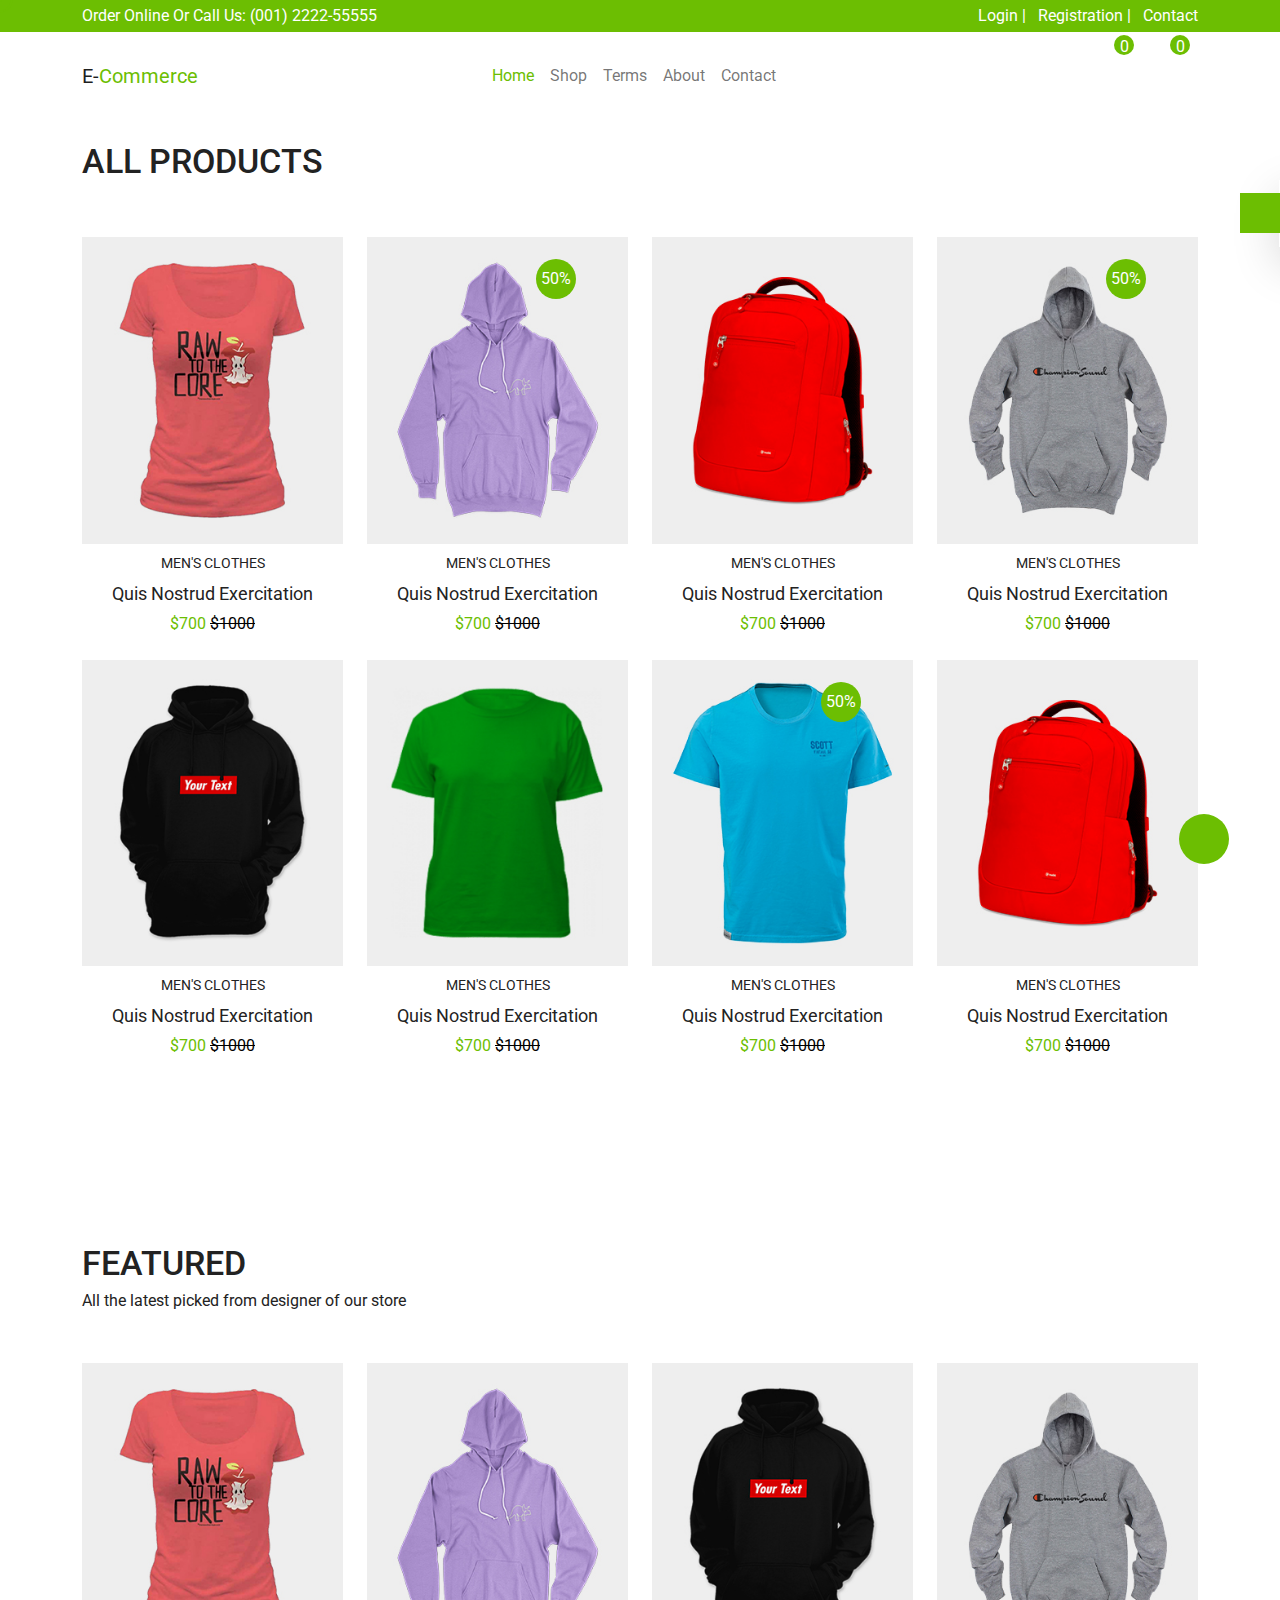
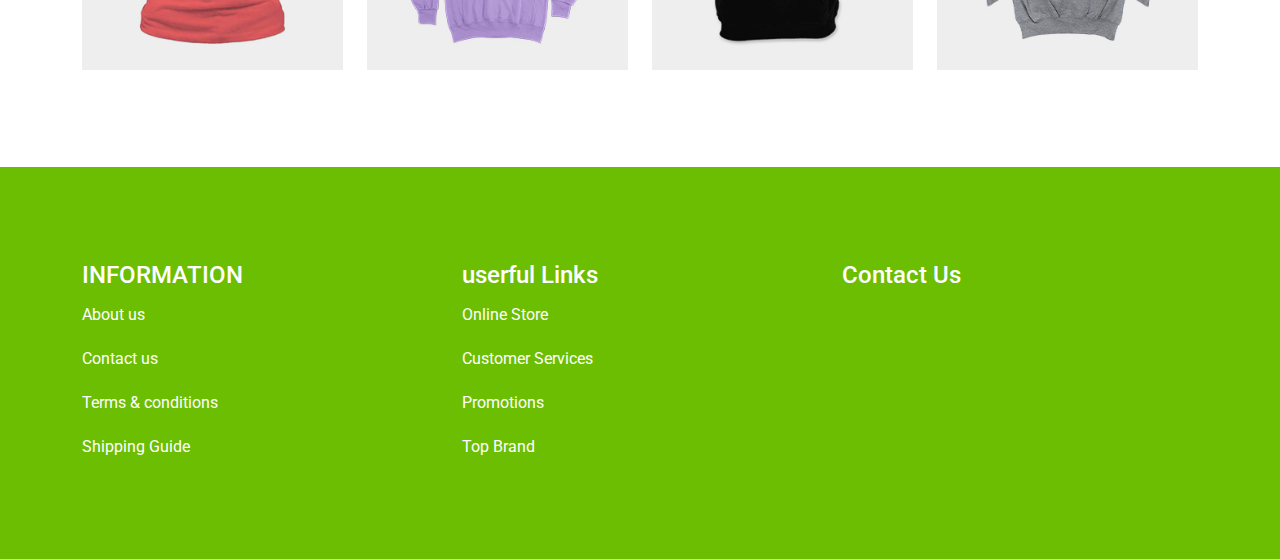
<file: product.html>
<!DOCTYPE html>
<html lang="en">

<head>
  <meta charset="UTF-8">
  <meta http-equiv="X-UA-Compatible" content="IE=edge">
  <meta name="viewport" content="width=device-width, initial-scale=1.0">
  <title>bootstrap-multipate ecommerce template</title>
  <!-- font aweseome cdn css -->
  <link rel="stylesheet" href="https://cdnjs.cloudflare.com/ajax/libs/font-awesome/6.2.0/css/all.min.css"
    integrity="sha512-xh6O/CkQoPOWDdYTDqeRdPCVd1SpvCA9XXcUnZS2FmJNp1coAFzvtCN9BmamE+4aHK8yyUHUSCcJHgXloTyT2A=="
    crossorigin="anonymous" referrerpolicy="no-referrer" />
  <!-- box icon cdn aweseome cdn css -->
  <link href='https://unpkg.com/boxicons@2.1.4/css/boxicons.min.css' rel='stylesheet'>
  <!-- animate css -->
  <link rel="stylesheet" href="https://cdnjs.cloudflare.com/ajax/libs/animate.css/4.1.1/animate.min.css" />
  <!-- custom kursor -->
  <link rel="stylesheet" href="./assets/css/kursor.css">
  <!-- bootstrap min css -->
  <link rel="stylesheet" href="./assets/css/bootstrap.min.css">
  <!-- custom style css  -->
  <link rel="stylesheet" href="./assets/css/style.css">


</head>

<body>
  <!-- header top -->
  <header class=" py-1 bg-green text-white">
    <div class="container">
      <div class="row align-items-center g-2">
        <div class="col-lg-6 col-md-6 col-12 mx-auto text-center text-md-start">
          <div class="header-top-left">
            <span>Order Online Or Call Us: (001) 2222-55555</span>
          </div>
        </div>
        <div class="col-lg-6 col-md-6 col-12 mx-auto  text-center text-md-end">
          <div class="header-top-right ">
            <ul class="list-inline">
              <li class="list-inline-item"><a class=" text-decoration-none text-white" href="./login.html">Login |</a></li>
              <li class="list-inline-item"><a class=" text-decoration-none text-white" href="./signup.html">Registration |</a></li>
              <li class="list-inline-item"><a class=" text-decoration-none text-white" href="">Contact</a></li>
            </ul>
          </div>
        </div>
      </div>
    </div>
  </header>
  <!-- header top end -->

  <!-- navbar/menubar -->
  <section class=" py-3 mb-3">
    <nav class="navbar navbar-expand-lg">
      <div class="container">
        <a class="navbar-brand" href="./index.html">E-<span class=" text-green">Commerce</span></a>
        <button class="navbar-toggler" type="button" data-bs-toggle="collapse" data-bs-target="#navbarNav"
          aria-controls="navbarNav" aria-expanded="false" aria-label="Toggle navigation">
          <!-- <span class="navbar-toggler-icon"></span> -->
          <i class=" fa fa-bars"></i>
        </button>
        <div class="collapse navbar-collapse justify-content-between" id="navbarNav">
          <ul class="navbar-nav mx-auto">
            <li class="nav-item">
              <a class="nav-link active" aria-current="page" href="./index.html">Home</a>
            </li>
            <li class="nav-item">
              <a class="nav-link" href="./product.html">Shop</a>
            </li>
            <li class="nav-item">
              <a class="nav-link" href="#">Terms</a>
            </li>
            <li class="nav-item">
              <a class="nav-link" href="">About</a>
            </li>
            <li class="nav-item">
              <a class="nav-link" href="./signup.html">Contact</a>
            </li>

          </ul>

          <ul class="navbar-nav">
            <li class="nav-item">
              <a class="nav-link" href="#"><i class="fa-regular fa-user"></i></a>
            </li>
            <li class="nav-item">
              <a class="nav-link" href="#"><i class="fa-solid fa-magnifying-glass"></i></a>
            </li>
            <li class="nav-item">
              <a class="nav-link" href="#"><i class="fa-regular fa-heart"></i> <Sup>0</Sup></a>
            </li>
            <li class="nav-item">
              <a class="nav-link" href="./cart.html"><i class="fa-solid fa-cart-shopping"></i> <Sup>0</Sup></a>
            </li>


          </ul>
        </div>
      </div>
    </nav>
  </section>
  <!-- navbar/menubar end -->




  <!-- new arrival -->
  <section class="arrival pb-90">
    <div class="container">
      <div class="sec-cap  pb-50">
        <h2>ALL PRODUCTS </h2>

      </div>
      <div class="row g-4">
        <div class="col-lg-3 col-md-6 col-sm-6">
          <div class="single-arrival text-center">
            <img src="./assets/img/product-1.jpg" class=" img-fluid" alt="product iamge">
            <div class="product-ovelry"></div>

            <div class="product-overly-content">
              <ul class="list-inline">
                <li class="my-4"><a href=""><i class="fa-regular fa-heart"></i></a></li>
                <li class="my-4"><a href=""><i class="fa-solid fa-magnifying-glass"></i></a></li>
                <li class="my-4"><a href=""><i class="fa-solid fa-cart-shopping"></i></a></li>
              </ul>
            </div>
          </div>
          <div class="product-content text-center">
            <span>MEN'S CLOTHES </span>
            <br>
            <a href="productview.html">Quis Nostrud Exercitation</a>
            <p class=" text-green">$700 <del class=" text-black">$1000</del></p>
          </div>
        </div>

        <div class="col-lg-3 col-md-6 col-sm-6">
          <div class="single-arrival text-center">
            <img src="./assets/img/product-3.jpg" class=" img-fluid" alt="product iamge">
            <div class="product-ovelry"></div>
            <div class="getoffer fa-beat">
              <p>50%</p>
            </div>
            <div class="product-overly-content">
              <ul class="list-inline">
                <li class="my-4"><a href=""><i class="fa-regular fa-heart"></i></a></li>
                <li class="my-4"><a href=""><i class="fa-solid fa-magnifying-glass"></i></a></li>
                <li class="my-4"><a href=""><i class="fa-solid fa-cart-shopping"></i></a></li>
              </ul>
            </div>
          </div>
          <div class="product-content text-center">
            <span>MEN'S CLOTHES </span>
            <br>
            <a href="productview.html">Quis Nostrud Exercitation</a>
            <p class=" text-green">$700 <del class=" text-black">$1000</del></p>
          </div>
        </div>

        <div class="col-lg-3 col-md-6 col-sm-6">
          <div class="single-arrival text-center">
            <img src="./assets/img/product-2 (1).jpg" class=" img-fluid" alt="product iamge">
            <div class="product-ovelry"></div>

            <div class="product-overly-content">
              <ul class="list-inline">
                <li class="my-4"><a href=""><i class="fa-regular fa-heart"></i></a></li>
                <li class="my-4"><a href=""><i class="fa-solid fa-magnifying-glass"></i></a></li>
                <li class="my-4"><a href=""><i class="fa-solid fa-cart-shopping"></i></a></li>
              </ul>
            </div>
          </div>
          <div class="product-content text-center">
            <span>MEN'S CLOTHES </span>
            <br>
            <a href="productview.html">Quis Nostrud Exercitation</a>
            <p class=" text-green">$700 <del class=" text-black">$1000</del></p>
          </div>
        </div>

        <div class="col-lg-3 col-md-6 col-sm-6">
          <div class="single-arrival text-center">
            <img src="./assets/img/product-4.jpg" class=" img-fluid" alt="product iamge">
            <div class="product-ovelry"></div>
            <div class="getoffer fa-beat">
              <p>50%</p>
            </div>
            <div class="product-overly-content">
              <ul class="list-inline">
                <li class="my-4"><a href=""><i class="fa-regular fa-heart"></i></a></li>
                <li class="my-4"><a href=""><i class="fa-solid fa-magnifying-glass"></i></a></li>
                <li class="my-4"><a href=""><i class="fa-solid fa-cart-shopping"></i></a></li>
              </ul>
            </div>
          </div>
          <div class="product-content text-center">
            <span>MEN'S CLOTHES </span>
            <br>
            <a href="productview.html">Quis Nostrud Exercitation</a>
            <p class=" text-green">$700 <del class=" text-black">$1000</del></p>
          </div>
        </div>

        <div class="col-lg-3 col-md-6 col-sm-6">
          <div class="single-arrival text-center">
            <img src="./assets/img/product-5.jpg" class=" img-fluid" alt="product iamge">
            <div class="product-ovelry"></div>

            <div class="product-overly-content">
              <ul class="list-inline">
                <li class="my-4"><a href=""><i class="fa-regular fa-heart"></i></a></li>
                <li class="my-4"><a href=""><i class="fa-solid fa-magnifying-glass"></i></a></li>
                <li class="my-4"><a href=""><i class="fa-solid fa-cart-shopping"></i></a></li>
              </ul>
            </div>
          </div>
          <div class="product-content text-center">
            <span>MEN'S CLOTHES </span>
            <br>
            <a href="productview.html">Quis Nostrud Exercitation</a>
            <p class=" text-green">$700 <del class=" text-black">$1000</del></p>
          </div>
        </div>

        <div class="col-lg-3 col-md-6 col-sm-6">
          <div class="single-arrival text-center">
            <img src="./assets/img/product-6.jpg" class=" img-fluid" alt="product iamge">
            <div class="product-ovelry"></div>

            <div class="product-overly-content">
              <ul class="list-inline">
                <li class="my-4"><a href=""><i class="fa-regular fa-heart"></i></a></li>
                <li class="my-4"><a href=""><i class="fa-solid fa-magnifying-glass"></i></a></li>
                <li class="my-4"><a href=""><i class="fa-solid fa-cart-shopping"></i></a></li>
              </ul>
            </div>
          </div>
          <div class="product-content text-center">
            <span>MEN'S CLOTHES </span>
            <br>
            <a href="productview.html">Quis Nostrud Exercitation</a>
            <p class=" text-green">$700 <del class=" text-black">$1000</del></p>
          </div>
        </div>

        <div class="col-lg-3 col-md-6 col-sm-6">
          <div class="single-arrival text-center">
            <img src="./assets/img/product-7.jpg" class=" img-fluid" alt="product iamge">
            <div class="product-ovelry"></div>
            <div class="getoffer fa-beat">
              <p>50%</p>
            </div>
            <div class="product-overly-content">
              <ul class="list-inline">
                <li class="my-4"><a href=""><i class="fa-regular fa-heart"></i></a></li>
                <li class="my-4"><a href=""><i class="fa-solid fa-magnifying-glass"></i></a></li>
                <li class="my-4"><a href=""><i class="fa-solid fa-cart-shopping"></i></a></li>
              </ul>
            </div>
          </div>
          <div class="product-content text-center">
            <span>MEN'S CLOTHES </span>
            <br>
            <a href="productview.html">Quis Nostrud Exercitation</a>
            <p class=" text-green">$700 <del class=" text-black">$1000</del></p>
          </div>
        </div>

        <div class="col-lg-3 col-md-6 col-sm-6">
          <div class="single-arrival text-center">
            <img src="./assets/img/product-2.jpg" class=" img-fluid" alt="product iamge">
            <div class="product-ovelry"></div>

            <div class="product-overly-content">
              <ul class="list-inline">
                <li class="my-4"><a href=""><i class="fa-regular fa-heart"></i></a></li>
                <li class="my-4"><a href=""><i class="fa-solid fa-magnifying-glass"></i></a></li>
                <li class="my-4"><a href=""><i class="fa-solid fa-cart-shopping"></i></a></li>
              </ul>
            </div>
          </div>
          <div class="product-content text-center">
            <span>MEN'S CLOTHES </span>
            <br>
            <a href="productview.html">Quis Nostrud Exercitation</a>
            <p class=" text-green">$700 <del class=" text-black">$1000</del></p>
          </div>
        </div>


      </div>
    </div>
  </section>
  <!-- new arrival end -->



  <!-- features -->
  <section class="features pb-90 pt-90">
    <div class="container">
      <div class="sec-cap  pb-50">
        <h2>FEATURED </h2>
        <p>All the latest picked from designer of our store</p>
      </div>
      <div class="row g-4">

        <div class="col-lg-3 col-md-6 col-sm-6">
          <div class="single-features">
            <img src="./assets/img/product-1.jpg" class=" feature-1 img-fluid" alt="">
            <img src="./assets/img/product-7.jpg" class=" feature-2 img-fluid" alt="">
          </div>
        </div>

        <div class="col-lg-3 col-md-6 col-sm-6">
          <div class="single-features">
            <img src="./assets/img/product-3.jpg" class=" feature-1 img-fluid" alt="">
            <img src="./assets/img/product-4.jpg" class=" feature-2 img-fluid" alt="">
          </div>
        </div>

        <div class="col-lg-3 col-md-6 col-sm-6">
          <div class="single-features">
            <img src="./assets/img/product-5.jpg" class=" feature-1 img-fluid" alt="">
            <img src="./assets/img/product-6.jpg" class=" feature-2 img-fluid" alt="">
          </div>
        </div>

        <div class="col-lg-3 col-md-6 col-sm-6">
          <div class="single-features">
            <img src="./assets/img/product-4.jpg" class=" feature-1 img-fluid" alt="">
            <img src="./assets/img/product-1.jpg" class=" feature-2 img-fluid" alt="">
          </div>
        </div>
      </div>
    </div>
  </section>
  <!-- features end -->



  <!-- footer -->
  <footer class=" pb-90 pt-90 bg-green">
    <div class="container">
      <div class="row g-4">
        <div class="col-lg-4 col-md-4 col-sm-6">
          <div class="single-footer">
            <h4>INFORMATION</h4>
            <ul>
              <li><a href="">About us</a></li>
              <li><a href="">Contact us</a></li>
              <li><a href="">Terms & conditions</a></li>
              <li><a href="">Shipping Guide</a></li>
            </ul>
          </div>
        </div>
        <div class="col-lg-4 col-md-4 col-sm-6">
          <div class="single-footer">
            <h4>userful Links</h4>
            <ul>
              <li><a href="">Online Store</a></li>
              <li><a href="">Customer Services</a></li>
              <li><a href="">Promotions</a></li>
              <li><a href="">Top Brand</a></li>
            </ul>
          </div>
        </div>
        <div class="col-lg-4 col-md-4 col-sm-12">
          <div class="single-footer">
            <h4>Contact Us</h4>
            <ul class=" list-inline">
              <li class=" list-inline-item fa-beat-fade"><a href=""><i class="shadow fa-brands fa-facebook-f"></i></a>
              </li>
              <li class=" list-inline-item fa-beat-fade"><a href=""><i class="shadow fa-brands fa-twitter"></i></a></li>
              <li class=" list-inline-item fa-beat-fade"><a href=""><i class="shadow fa-brands fa-linkedin-in"></i></a>
              </li>
              <li class=" list-inline-item fa-beat-fade"><a href=""><i class="shadow fa-brands fa-git"></i></a></li>
              <li class=" list-inline-item fa-beat-fade"><a href=""><i class="shadow fa-brands fa-pinterest"></i></a>
              </li>
              <li class=" list-inline-item fa-beat-fade"><a href=""><i class="shadow fa-brands fa-instagram"></i></a>
              </li>

            </ul>
          </div>
        </div>
      </div>
    </div>
  </footer>
  <!-- footer  end -->


  <!-- scroll to top btn -->
  <a href="" class="">
    <div class="scrolltotop fa-bounce">
      <i class="fa-solid fa-arrow-up"></i>
    </div>
  </a>
  <!-- scroll to top btn end -->


  <!-- color switcher -->
  <div class="switcher shadow-lg">
    <div class="switcher-icon">
      <i class=" fa fa-cog fa-spin"></i>
    </div>
    <div class=" themecolorbox">
      <ul class=" list-inline">
        <li class="  list-inline-item btnbox red" data-color="#FF4757"></li>
        <li class="  list-inline-item btnbox blue" data-color="#0652DD"></li>
        <li class="  list-inline-item btnbox yellow" data-color="#FFC312"></li>
        <li class="  list-inline-item btnbox porple" data-color="#EE5A24"></li>
      </ul>
    </div>
  </div>
  <!-- color switcher end -->


  <!-- jquery library -->
  <script src="./assets/js/jquery-1.12.4.min.js"></script>
  <!-- bootstrap min js -->
  <script src="./assets/js/bootstrap.bundle.min.js"></script>
  <!-- kursor js -->
  <script src="./assets/js/kursor.js"></script>
  <!-- custom js -->
  <script src="./assets/js/app.js"></script>
</body>

</html>
</file>
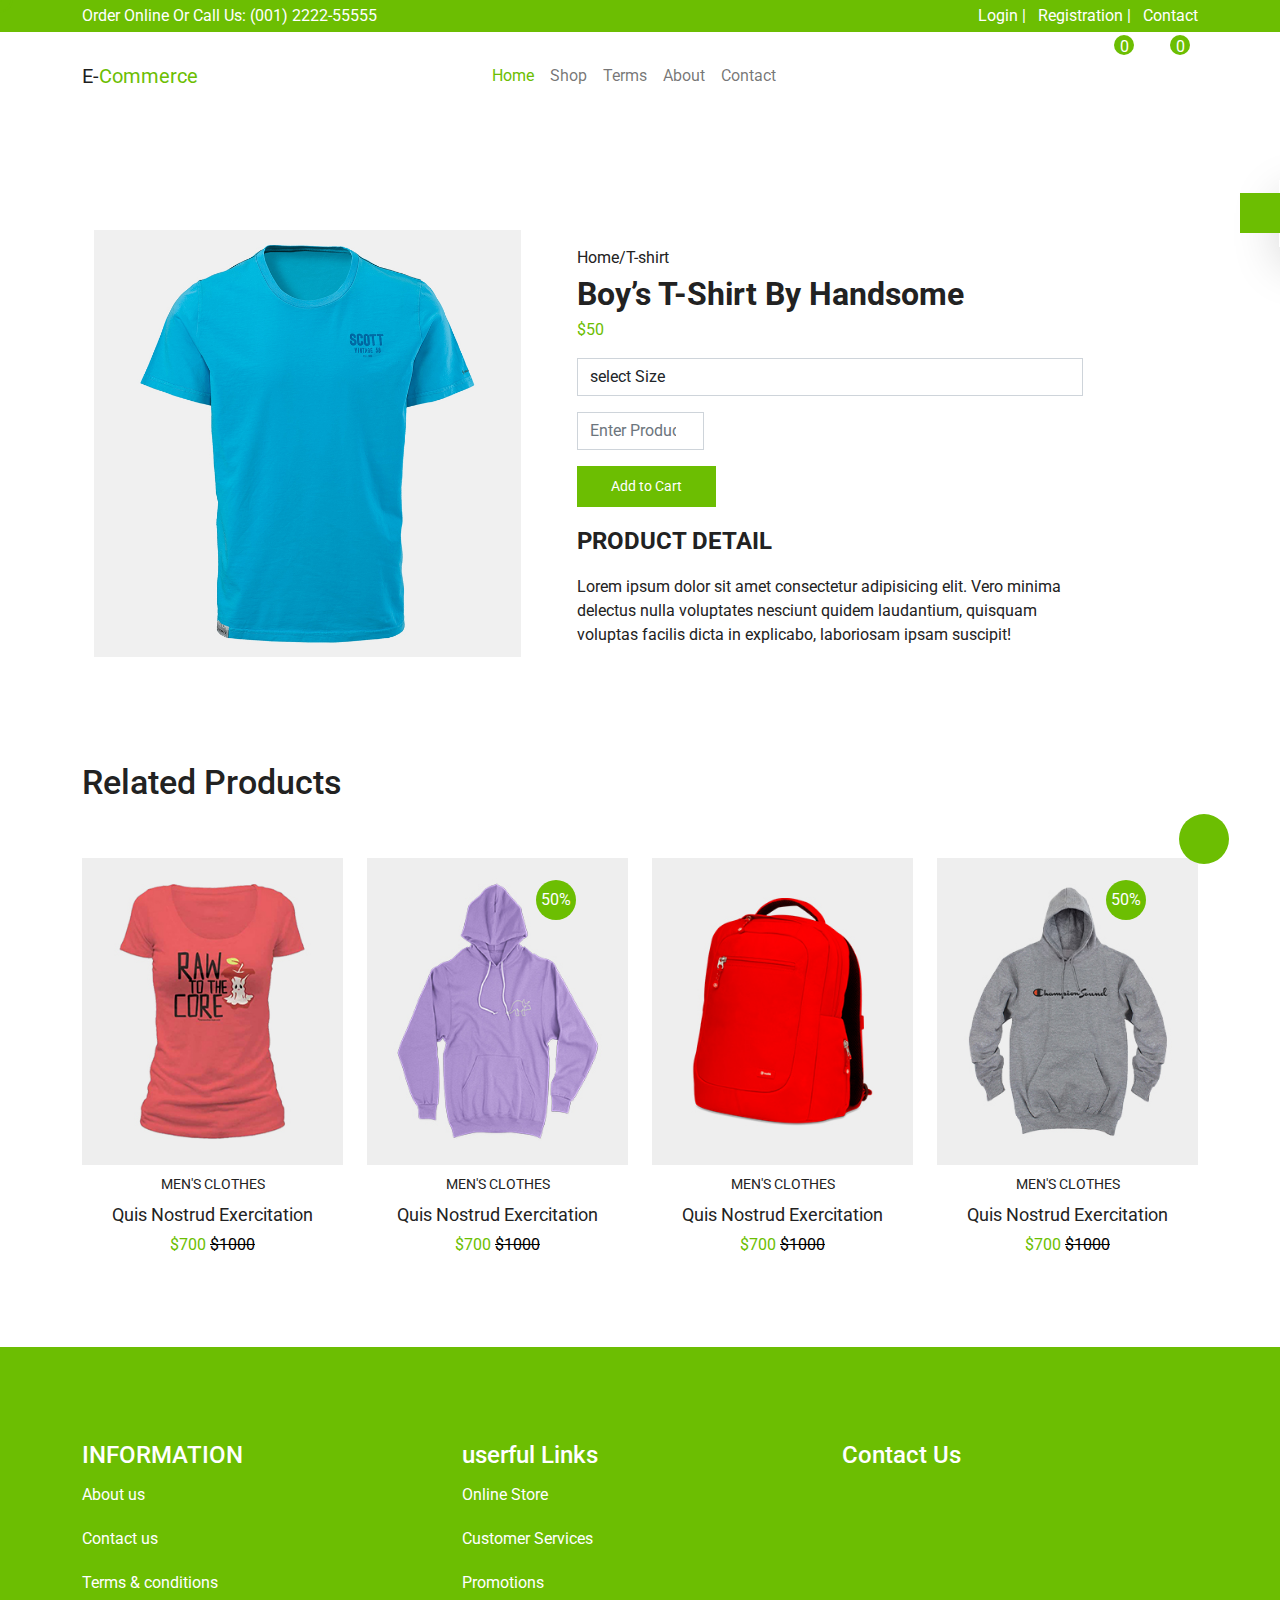
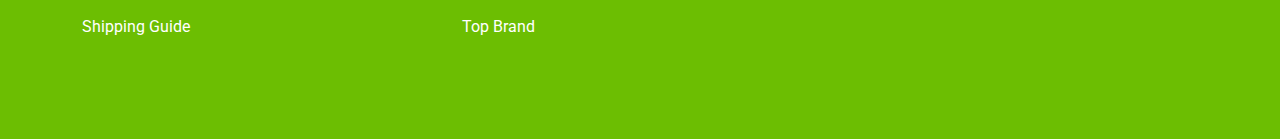
<file: productview.html>
<!DOCTYPE html>
<html lang="en">

<head>
  <meta charset="UTF-8">
  <meta http-equiv="X-UA-Compatible" content="IE=edge">
  <meta name="viewport" content="width=device-width, initial-scale=1.0">
  <title>bootstrap-multipate ecommerce template</title>
  <!-- font aweseome cdn css -->
  <link rel="stylesheet" href="https://cdnjs.cloudflare.com/ajax/libs/font-awesome/6.2.0/css/all.min.css"
    integrity="sha512-xh6O/CkQoPOWDdYTDqeRdPCVd1SpvCA9XXcUnZS2FmJNp1coAFzvtCN9BmamE+4aHK8yyUHUSCcJHgXloTyT2A=="
    crossorigin="anonymous" referrerpolicy="no-referrer" />
  <!-- box icon cdn aweseome cdn css -->
  <link href='https://unpkg.com/boxicons@2.1.4/css/boxicons.min.css' rel='stylesheet'>
  <!-- animate css -->
  <link rel="stylesheet" href="https://cdnjs.cloudflare.com/ajax/libs/animate.css/4.1.1/animate.min.css" />
  <!-- custom kursor -->
  <link rel="stylesheet" href="./assets/css/kursor.css">
  <!-- product zoom -->
  <link rel="stylesheet" href="./assets/css/jQuery-mooZoom-1.0.0.css">
  <!-- bootstrap min css -->
  <link rel="stylesheet" href="./assets/css/bootstrap.min.css">
  <!-- custom style css  -->
  <link rel="stylesheet" href="./assets/css/style.css">


</head>

<body>
  <!-- header top -->
  <header class=" py-1 bg-green text-white">
    <div class="container">
      <div class="row align-items-center g-2">
        <div class="col-lg-6 col-md-6 col-12 mx-auto text-center text-md-start">
          <div class="header-top-left">
            <span>Order Online Or Call Us: (001) 2222-55555</span>
          </div>
        </div>
        <div class="col-lg-6 col-md-6 col-12 mx-auto  text-center text-md-end">
          <div class="header-top-right ">
            <ul class="list-inline">
              <li class="list-inline-item"><a class=" text-decoration-none text-white" href="./login.html">Login |</a></li>
              <li class="list-inline-item"><a class=" text-decoration-none text-white" href="./signup.html">Registration |</a></li>
              <li class="list-inline-item"><a class=" text-decoration-none text-white" href="">Contact</a></li>
            </ul>
          </div>
        </div>
      </div>
    </div>
  </header>
  <!-- header top end -->

  <!-- navbar/menubar -->
  <section class=" py-3 mb-3">
    <nav class="navbar navbar-expand-lg">
      <div class="container">
        <a class="navbar-brand" href="./index.html">E-<span class=" text-green">Commerce</span></a>
        <button class="navbar-toggler" type="button" data-bs-toggle="collapse" data-bs-target="#navbarNav"
          aria-controls="navbarNav" aria-expanded="false" aria-label="Toggle navigation">
          <!-- <span class="navbar-toggler-icon"></span> -->
          <i class=" fa fa-bars"></i>
        </button>
        <div class="collapse navbar-collapse justify-content-between" id="navbarNav">
          <ul class="navbar-nav mx-auto">
            <li class="nav-item">
              <a class="nav-link active" aria-current="page" href="./index.html">Home</a>
            </li>
            <li class="nav-item">
              <a class="nav-link" href="./product.html">Shop</a>
            </li>
            <li class="nav-item">
              <a class="nav-link" href="#">Terms</a>
            </li>
            <li class="nav-item">
              <a class="nav-link" href="">About</a>
            </li>
            <li class="nav-item">
              <a class="nav-link" href="./signup.html">Contact</a>
            </li>

          </ul>

          <ul class="navbar-nav">
            <li class="nav-item">
              <a class="nav-link" href="#"><i class="fa-regular fa-user"></i></a>
            </li>
            <li class="nav-item">
              <a class="nav-link" href="#"><i class="fa-solid fa-magnifying-glass"></i></a>
            </li>
            <li class="nav-item">
              <a class="nav-link" href="#"><i class="fa-regular fa-heart"></i> <Sup>0</Sup></a>
            </li>
            <li class="nav-item">
              <a class="nav-link" href="#"><i class="fa-solid fa-cart-shopping"></i> <Sup>0</Sup></a>
            </li>


          </ul>
        </div>
      </div>
    </nav>
  </section>
  <!-- navbar/menubar end -->



  <!-- product view -->
  <section class=" pb-90 pt-90">
    <div class="container">
      <div class="row align-items-center g-4">
        <div class="col-lg-5">
          <div class="product-viewleft">
            <div class="container">
          <img class="imgZoom" alt="test" src="./assets/img/product-8.jpg" ref="./assets/img/product-8.jpg" />
          </div>
          </div>
        </div>


        <div class="col-lg-6">
          <div class="product-viewright">
            <span>Home/T-shirt</span>
            <h2 class=" fs-2 fw-bold">Boy’s T-Shirt By Handsome </h2>
            <b class=" text-green my-3">$50</b>
            <form action="" method="post" class=" my-3">
              <div class="mb-3">
                <select class=" form-control" name="" id="">
                  <option selected>select Size</option>
                  <option value="">sm</option>
                  <option value="">medium</option>
                  <option value="">lg</option>
                  <option value="">xxl</option>
                </select>
              </div>
              <div class="mb-3 w-25">
                <input type="number" name="" class=" form-control" id="" placeholder="Enter Product Number">
              </div>
            </form>
            <div>
              <a href="" class=" btn btn-success btn-sm">Add to Cart</a>
            </div>
            <h4 class=" my-3 fw-bold fs-4">PRODUCT DETAIL </h4>
            <p>Lorem ipsum dolor sit amet consectetur adipisicing elit. Vero minima delectus nulla voluptates nesciunt
              quidem laudantium, quisquam voluptas facilis dicta in explicabo, laboriosam ipsam suscipit! </p>
          </div>
        </div>
      </div>
    </div>
  </section>
  <!-- product view end -->

  <!-- new arrival -->
  <section class="arrival pb-90">
    <div class="container">
      <div class="sec-cap  pb-50">
        <h2>Related Products </h2>
      </div>
      <div class="row g-4">
        <div class="col-lg-3 col-md-6 col-sm-6">
          <div class="single-arrival text-center">
            <img src="./assets/img/product-1.jpg" class=" img-fluid" alt="product iamge">
            <div class="product-ovelry"></div>
            <div class="product-overly-content">
              <ul class="list-inline">
                <li class="my-4"><a href=""><i class="fa-regular fa-heart"></i></a></li>
                <li class="my-4"><a href=""><i class="fa-solid fa-magnifying-glass"></i></a></li>
                <li class="my-4"><a href=""><i class="fa-solid fa-cart-shopping"></i></a></li>
              </ul>
            </div>
          </div>
          <div class="product-content text-center">
            <span>MEN'S CLOTHES </span>
            <br>
            <a href="productview.html">Quis Nostrud Exercitation</a>
            <p class=" text-green">$700 <del class=" text-black">$1000</del></p>
          </div>
        </div>
        <div class="col-lg-3 col-md-6 col-sm-6">
          <div class="single-arrival text-center">
            <img src="./assets/img/product-3.jpg" class=" img-fluid" alt="product iamge">
            <div class="product-ovelry"></div>
            <div class="getoffer fa-beat">
              <p>50%</p>
            </div>
            <div class="product-overly-content">
              <ul class="list-inline">
                <li class="my-4"><a href=""><i class="fa-regular fa-heart"></i></a></li>
                <li class="my-4"><a href=""><i class="fa-solid fa-magnifying-glass"></i></a></li>
                <li class="my-4"><a href=""><i class="fa-solid fa-cart-shopping"></i></a></li>
              </ul>
            </div>
          </div>
          <div class="product-content text-center">
            <span>MEN'S CLOTHES </span>
            <br>
            <a href="productview.html">Quis Nostrud Exercitation</a>
            <p class=" text-green">$700 <del class=" text-black">$1000</del></p>
          </div>
        </div>
        <div class="col-lg-3 col-md-6 col-sm-6">
          <div class="single-arrival text-center">
            <img src="./assets/img/product-2 (1).jpg" class=" img-fluid" alt="product iamge">
            <div class="product-ovelry"></div>
            <div class="product-overly-content">
              <ul class="list-inline">
                <li class="my-4"><a href=""><i class="fa-regular fa-heart"></i></a></li>
                <li class="my-4"><a href=""><i class="fa-solid fa-magnifying-glass"></i></a></li>
                <li class="my-4"><a href=""><i class="fa-solid fa-cart-shopping"></i></a></li>
              </ul>
            </div>
          </div>
          <div class="product-content text-center">
            <span>MEN'S CLOTHES </span>
            <br>
            <a href="productview.html">Quis Nostrud Exercitation</a>
            <p class=" text-green">$700 <del class=" text-black">$1000</del></p>
          </div>
        </div>
        <div class="col-lg-3 col-md-6 col-sm-6">
          <div class="single-arrival text-center">
            <img src="./assets/img/product-4.jpg" class=" img-fluid" alt="product iamge">
            <div class="product-ovelry"></div>
            <div class="getoffer fa-beat">
              <p>50%</p>
            </div>
            <div class="product-overly-content">
              <ul class="list-inline">
                <li class="my-4"><a href=""><i class="fa-regular fa-heart"></i></a></li>
                <li class="my-4"><a href=""><i class="fa-solid fa-magnifying-glass"></i></a></li>
                <li class="my-4"><a href=""><i class="fa-solid fa-cart-shopping"></i></a></li>
              </ul>
            </div>
          </div>
          <div class="product-content text-center">
            <span>MEN'S CLOTHES </span>
            <br>
            <a href="productview.html">Quis Nostrud Exercitation</a>
            <p class=" text-green">$700 <del class=" text-black">$1000</del></p>
          </div>
        </div>

      </div>
    </div>
  </section>
  <!-- new arrival end -->

  <!-- footer -->
  <footer class=" pb-90 pt-90 bg-green">
    <div class="container">
      <div class="row g-4">
        <div class="col-lg-4 col-md-4 col-sm-6">
          <div class="single-footer">
            <h4>INFORMATION</h4>
            <ul>
              <li><a href="">About us</a></li>
              <li><a href="">Contact us</a></li>
              <li><a href="">Terms & conditions</a></li>
              <li><a href="">Shipping Guide</a></li>
            </ul>
          </div>
        </div>
        <div class="col-lg-4 col-md-4 col-sm-6">
          <div class="single-footer">
            <h4>userful Links</h4>
            <ul>
              <li><a href="">Online Store</a></li>
              <li><a href="">Customer Services</a></li>
              <li><a href="">Promotions</a></li>
              <li><a href="">Top Brand</a></li>
            </ul>
          </div>
        </div>
        <div class="col-lg-4 col-md-4 col-sm-12">
          <div class="single-footer">
            <h4>Contact Us</h4>
            <ul class=" list-inline">
              <li class=" list-inline-item fa-beat-fade"><a href=""><i class="shadow fa-brands fa-facebook-f"></i></a>
              </li>
              <li class=" list-inline-item fa-beat-fade"><a href=""><i class="shadow fa-brands fa-twitter"></i></a></li>
              <li class=" list-inline-item fa-beat-fade"><a href=""><i class="shadow fa-brands fa-linkedin-in"></i></a>
              </li>
              <li class=" list-inline-item fa-beat-fade"><a href=""><i class="shadow fa-brands fa-git"></i></a></li>
              <li class=" list-inline-item fa-beat-fade"><a href=""><i class="shadow fa-brands fa-pinterest"></i></a>
              </li>
              <li class=" list-inline-item fa-beat-fade"><a href=""><i class="shadow fa-brands fa-instagram"></i></a>
              </li>

            </ul>
          </div>
        </div>
      </div>
    </div>
  </footer>
  <!-- footer  end -->


  <!-- scroll to top btn -->
  <a href="" class="">
    <div class="scrolltotop fa-bounce">
      <i class="fa-solid fa-arrow-up"></i>
    </div>
  </a>
  <!-- scroll to top btn end -->


  <!-- color switcher -->
  <div class="switcher shadow-lg">
    <div class="switcher-icon">
      <i class=" fa fa-cog fa-spin"></i>
    </div>
    <div class=" themecolorbox">
      <ul class=" list-inline">
        <li class="  list-inline-item btnbox red" data-color="#FF4757"></li>
        <li class="  list-inline-item btnbox blue" data-color="#0652DD"></li>
        <li class="  list-inline-item btnbox yellow" data-color="#FFC312"></li>
        <li class="  list-inline-item btnbox porple" data-color="#EE5A24"></li>
      </ul>
    </div>
  </div>
  <!-- color switcher end -->


  <!-- jquery library -->
  <script src="./assets/js/jquery-1.12.4.min.js"></script>

  <!-- bootstrap min js -->
  <script src="./assets/js/bootstrap.bundle.min.js"></script>
  <!-- kursor js -->
  <script src="./assets/js/kursor.js"></script>

  <!-- zoom product -->
  <script src="./assets/js/jQuery-mooZoom-1.0.0.js"></script>
  <!-- custom js -->
  <script src="./assets/js/app.js"></script>


  <script type="text/javascript">
    var options = {
      zoom: {
        width: 100,
        height: 100,
        zIndex: 600
      },
      overlay: {
        opacity: 0.65,
        zIndex: 500,
        backgroundColor: '#000000',
        fade: true
      },
      detail: {
        zIndex: 600,
        margin: {
          top: 0,
          left: 10
        },
        fade: true
      }
    };
    jQuery(document).ready(function () {
      jQuery('.imgZoom').mooZoom(options);
    });
  </script>


</body>

</html>
</file>
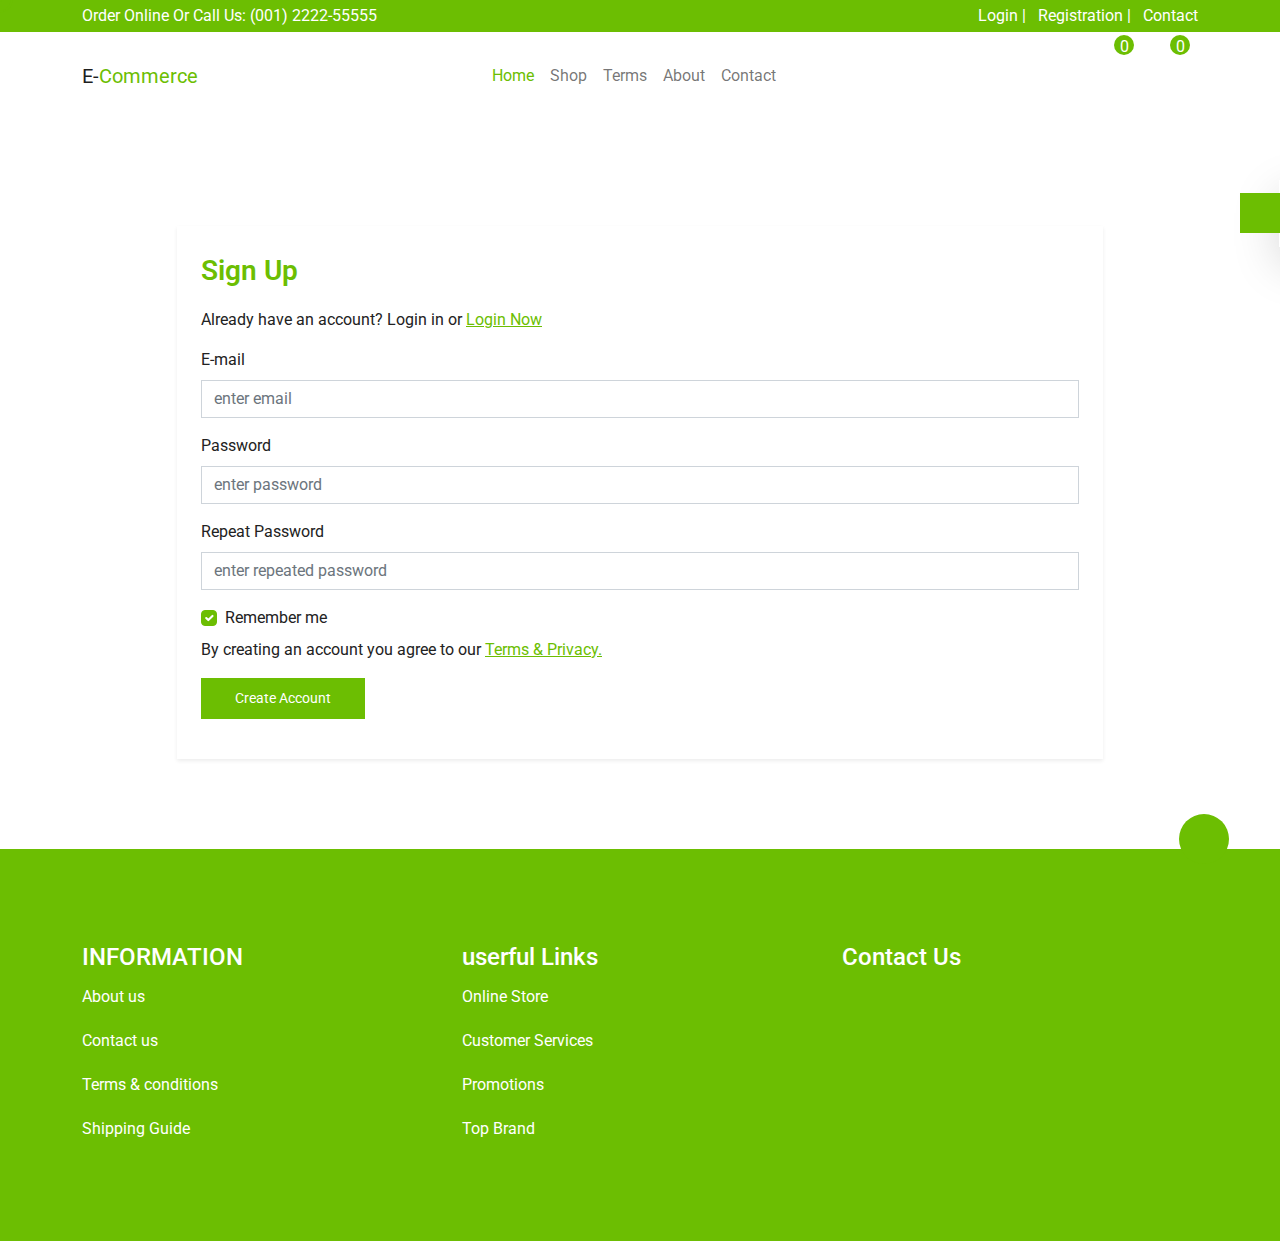
<file: signup.html>
<!DOCTYPE html>
<html lang="en">

<head>
  <meta charset="UTF-8">
  <meta http-equiv="X-UA-Compatible" content="IE=edge">
  <meta name="viewport" content="width=device-width, initial-scale=1.0">
  <title>bootstrap-multipate ecommerce template</title>
  <!-- font aweseome cdn css -->
  <link rel="stylesheet" href="https://cdnjs.cloudflare.com/ajax/libs/font-awesome/6.2.0/css/all.min.css"
    integrity="sha512-xh6O/CkQoPOWDdYTDqeRdPCVd1SpvCA9XXcUnZS2FmJNp1coAFzvtCN9BmamE+4aHK8yyUHUSCcJHgXloTyT2A=="
    crossorigin="anonymous" referrerpolicy="no-referrer" />
  <!-- box icon cdn aweseome cdn css -->
  <link href='https://unpkg.com/boxicons@2.1.4/css/boxicons.min.css' rel='stylesheet'>
  <!-- animate css -->
  <link rel="stylesheet" href="https://cdnjs.cloudflare.com/ajax/libs/animate.css/4.1.1/animate.min.css" />
  <!-- custom kursor -->
  <link rel="stylesheet" href="./assets/css/kursor.css">
  <!-- product zoom -->
  <link rel="stylesheet" href="./assets/css/jQuery-mooZoom-1.0.0.css">
  <!-- bootstrap min css -->
  <link rel="stylesheet" href="./assets/css/bootstrap.min.css">
  <!-- custom style css  -->
  <link rel="stylesheet" href="./assets/css/style.css">


</head>

<body>
  <!-- header top -->
  <header class=" py-1 bg-green text-white">
    <div class="container">
      <div class="row align-items-center g-2">
        <div class="col-lg-6 col-md-6 col-12 mx-auto text-center text-md-start">
          <div class="header-top-left">
            <span>Order Online Or Call Us: (001) 2222-55555</span>
          </div>
        </div>
        <div class="col-lg-6 col-md-6 col-12 mx-auto  text-center text-md-end">
          <div class="header-top-right ">
            <ul class="list-inline">
              <li class="list-inline-item"><a class=" text-decoration-none text-white" href="./login.html">Login |</a>
              </li>
              <li class="list-inline-item"><a class=" text-decoration-none text-white" href="./signup.html">Registration
                  |</a></li>
              <li class="list-inline-item"><a class=" text-decoration-none text-white" href="">Contact</a></li>
            </ul>
          </div>
        </div>
      </div>
    </div>
  </header>
  <!-- header top end -->

  <!-- navbar/menubar -->
  <section class=" py-3 mb-3">
    <nav class="navbar navbar-expand-lg">
      <div class="container">
        <a class="navbar-brand" href="./index.html">E-<span class=" text-green">Commerce</span></a>
        <button class="navbar-toggler" type="button" data-bs-toggle="collapse" data-bs-target="#navbarNav"
          aria-controls="navbarNav" aria-expanded="false" aria-label="Toggle navigation">
          <!-- <span class="navbar-toggler-icon"></span> -->
          <i class=" fa fa-bars"></i>
        </button>
        <div class="collapse navbar-collapse justify-content-between" id="navbarNav">
          <ul class="navbar-nav mx-auto">
            <li class="nav-item">
              <a class="nav-link active" aria-current="page" href="./index.html">Home</a>
            </li>
            <li class="nav-item">
              <a class="nav-link" href="./product.html">Shop</a>
            </li>
            <li class="nav-item">
              <a class="nav-link" href="#">Terms</a>
            </li>
            <li class="nav-item">
              <a class="nav-link" href="">About</a>
            </li>
            <li class="nav-item">
              <a class="nav-link" href="./signup.html">Contact</a>
            </li>

          </ul>

          <ul class="navbar-nav">
            <li class="nav-item">
              <a class="nav-link" href="#"><i class="fa-regular fa-user"></i></a>
            </li>
            <li class="nav-item">
              <a class="nav-link" href="#"><i class="fa-solid fa-magnifying-glass"></i></a>
            </li>
            <li class="nav-item">
              <a class="nav-link" href="#"><i class="fa-regular fa-heart"></i> <Sup>0</Sup></a>
            </li>
            <li class="nav-item">
              <a class="nav-link" href="./cart.html"><i class="fa-solid fa-cart-shopping"></i> <Sup>0</Sup></a>
            </li>


          </ul>
        </div>
      </div>
    </nav>
  </section>
  <!-- navbar/menubar end -->


  <!-- logint form -->
  <section class="login pt-90 pb-90">
    <div class="container">
      <div class="row">
        <div class="col-10 mx-auto">

          <div class=" shadow-sm p-4">
            <h2 class=" fw-semibold fs-3 text-green">Sign Up</h2>
            <p class=" my-3">Already have an account? Login in or <a href="./login.html" class=" text-green">Login
                Now</a></p>

            <form action="" method="post">

              <div class="mb-3">
                <label for="email" class="form-label">E-mail</label>
                <input type="text" name="email" id="email" class="form-control" placeholder="enter email"
                  aria-describedby="helpId">
              </div>
              <div class="mb-3">
                <label for="password" class="form-label">Password</label>
                <input type="password" name="password" id="password" class="form-control" placeholder="enter password"
                  aria-describedby="helpId">
              </div>
              <div class="mb-3">
                <label for="repeatedpasswodl" class="form-label">Repeat Password</label>
                <input type="text" name="repeatedpasswodl" id="repeatedpasswodl" class="form-control"
                  placeholder="enter repeated password" aria-describedby="helpId">
              </div>

              <div class="form-check my-2">
                <input class="form-check-input" type="checkbox" value="" id="chekcbox" checked>
                <label class="form-check-label" for="chekcbox">
                  Remember me
                </label>
              </div>

              <div>
                <p>By creating an account you agree to our <a href="" class=" text-green">Terms & Privacy.</a></p>
              </div>
              <div class="my-3">
                <button type="submit" class=" btn btn-success btn-sm">Create Account</button>
              </div>


            </form>
          </div>




        </div>
      </div>
    </div>
  </section>
  <!-- logint form end -->


  <!-- footer -->
  <footer class=" pb-90 pt-90 bg-green">
    <div class="container">
      <div class="row g-4">
        <div class="col-lg-4 col-md-4 col-sm-6">
          <div class="single-footer">
            <h4>INFORMATION</h4>
            <ul>
              <li><a href="">About us</a></li>
              <li><a href="">Contact us</a></li>
              <li><a href="">Terms & conditions</a></li>
              <li><a href="">Shipping Guide</a></li>
            </ul>
          </div>
        </div>
        <div class="col-lg-4 col-md-4 col-sm-6">
          <div class="single-footer">
            <h4>userful Links</h4>
            <ul>
              <li><a href="">Online Store</a></li>
              <li><a href="">Customer Services</a></li>
              <li><a href="">Promotions</a></li>
              <li><a href="">Top Brand</a></li>
            </ul>
          </div>
        </div>
        <div class="col-lg-4 col-md-4 col-sm-12">
          <div class="single-footer">
            <h4>Contact Us</h4>
            <ul class=" list-inline">
              <li class=" list-inline-item fa-beat-fade"><a href=""><i class="shadow fa-brands fa-facebook-f"></i></a>
              </li>
              <li class=" list-inline-item fa-beat-fade"><a href=""><i class="shadow fa-brands fa-twitter"></i></a></li>
              <li class=" list-inline-item fa-beat-fade"><a href=""><i class="shadow fa-brands fa-linkedin-in"></i></a>
              </li>
              <li class=" list-inline-item fa-beat-fade"><a href=""><i class="shadow fa-brands fa-git"></i></a></li>
              <li class=" list-inline-item fa-beat-fade"><a href=""><i class="shadow fa-brands fa-pinterest"></i></a>
              </li>
              <li class=" list-inline-item fa-beat-fade"><a href=""><i class="shadow fa-brands fa-instagram"></i></a>
              </li>

            </ul>
          </div>
        </div>
      </div>
    </div>
  </footer>
  <!-- footer  end -->


  <!-- scroll to top btn -->
  <a href="" class="">
    <div class="scrolltotop fa-bounce">
      <i class="fa-solid fa-arrow-up"></i>
    </div>
  </a>
  <!-- scroll to top btn end -->


  <!-- color switcher -->
  <div class="switcher shadow-lg">
    <div class="switcher-icon">
      <i class=" fa fa-cog fa-spin"></i>
    </div>
    <div class=" themecolorbox">
      <ul class=" list-inline">
        <li class="  list-inline-item btnbox red" data-color="#FF4757"></li>
        <li class="  list-inline-item btnbox blue" data-color="#0652DD"></li>
        <li class="  list-inline-item btnbox yellow" data-color="#FFC312"></li>
        <li class="  list-inline-item btnbox porple" data-color="#EE5A24"></li>
      </ul>
    </div>
  </div>
  <!-- color switcher end -->


  <!-- jquery library -->
  <script src="./assets/js/jquery-1.12.4.min.js"></script>

  <!-- bootstrap min js -->
  <script src="./assets/js/bootstrap.bundle.min.js"></script>
  <!-- kursor js -->
  <script src="./assets/js/kursor.js"></script>

  <!-- zoom product -->
  <script src="./assets/js/jQuery-mooZoom-1.0.0.js"></script>
  <!-- custom js -->
  <script src="./assets/js/app.js"></script>





</body>

</html>
</file>
<file: assets/css/kursor.css>
/*!
  * Kursor v0.1.5
  * Forged by Luis Daniel Rovira
  * Released under the MIT License.
  */
.notCursor {
  cursor: none;
}
.notCursor * {
  cursor: none;
}
#kursorWrapper {
  position: fixed;
  z-index: 99;
  overflow: hidden;
  pointer-events: none;
  top: 0;
  left: 0;
  width: 100%;
  height: 100%;
  overflow: hidden;
}
div[class*='kursor'] {
  position: fixed;
  pointer-events: none;
  transform: translate(-50%, -50%);
  z-index: 10000;
}
div[class*='kursor'].kursor--hidden {
  opacity: 0;
  width: 0px;
  height: 0px;
}
div[class*='kursor'].kursor--1 {
  left: 0px;
  top: 0px;
  width: 25px;
  height: 25px;
  border-radius: 50%;
  border: 2px solid var(--green);
  transition: all 0.2s ease, top 0.18s ease-out, left 0.18s ease-out;
}
div[class*='kursor'].kursor--1 + .kursorChild {
  display: block;
  width: 4px;
  height: 4px;
  background: var(--green);
  border-radius: 50%;
  transition: all 0.2s ease, top 0s ease-out, left 0s ease-out;
}
div[class*='kursor'].kursor--1.--hover {
  width: 40px;
  height: 40px;
  border: 2px solid rgba(var(--k-color), 0);
  background: rgba(var(--k-color), 0.1);
}
div[class*='kursor'].kursor--1.--hover + .kursorChild {
  background: rgba(var(--k-color), 0.3);
}
div[class*='kursor'].kursor--1.kursor--down {
  width: 20px;
  height: 20px;
}
div[class*='kursor'].kursor--1.kursor--down + .kursorChild:after {
  width: 40px !important;
  height: 40px !important;
  opacity: 0;
  border: 1px solid;
  border-radius: 50%;
  border-color: rgba(var(--k-color), 1);
  transition: all 0.4s ease;
}
div[class*='kursor'].kursor--2 {
  left: 0px;
  top: 0px;
  width: 20px;
  height: 20px;
  border-radius: 50%;
  background: rgba(var(--k-color), 1);
  transition: all 0.2s ease, top 0.1s ease-out, left 0.1s ease-out;
}
div[class*='kursor'].kursor--2 + .kursorChild {
  display: block;
  width: 4px;
  height: 4px;
  background: rgba(var(--k-color), 1);
  border-radius: 50%;
  transition: all 0.2s ease, top 0.2s ease-out, left 0.2s ease-out;
}
div[class*='kursor'].kursor--2.--hover {
  width: 40px;
  height: 40px;
  background: rgba(var(--k-color), 0.1);
}
div[class*='kursor'].kursor--2.--hover + .kursorChild {
  background: rgba(var(--k-color), 0.3);
}
div[class*='kursor'].kursor--2.kursor--down {
  width: 10px;
  height: 10px;
}
div[class*='kursor'].kursor--2.kursor--down + .kursorChild:after {
  width: 40px !important;
  height: 40px !important;
  opacity: 0;
  border: 1px solid;
  border-radius: 50%;
  border-color: rgba(var(--k-color), 1);
  transition: all 0.4s ease;
}
div[class*='kursor'].kursor--3 {
  left: 0px;
  top: 0px;
  width: 20px;
  height: 20px;
  border: 1px solid rgba(var(--k-color), 1);
  transition: all 0.2s ease, top 0.05s ease-out, left 0.05s ease-out;
}
div[class*='kursor'].kursor--3 + .kursorChild {
  display: block;
  width: 4px;
  height: 4px;
  background: rgba(var(--k-color), 1);
  transition: all 0.2s ease, top 0.2s ease-out, left 0.2s ease-out;
}
div[class*='kursor'].kursor--3.--hover {
  width: 40px;
  height: 40px;
  background: rgba(var(--k-color), 0.1);
  border: 1px solid rgba(var(--k-color), 0);
}
div[class*='kursor'].kursor--3.--hover + .kursorChild {
  background: rgba(var(--k-color), 0.3);
}
div[class*='kursor'].kursor--3.kursor--down {
  width: 5px;
  height: 5px;
  border: 1px solid rgba(var(--k-color), 0);
}
div[class*='kursor'].kursor--3.kursor--down + .kursorChild {
  width: 10px;
  height: 10px;
}
div[class*='kursor'].kursor--3.kursor--down + .kursorChild:after {
  width: 40px !important;
  height: 40px !important;
  opacity: 0;
  border: 1px solid;
  border-color: rgba(var(--k-color), 1);
  transition: all 0.4s ease;
}
div[class*='kursor'].kursor--4 {
  left: 0px;
  top: 0px;
  width: 50px;
  height: 50px;
  border: 1px solid rgba(var(--k-color), 0.3);
  border-radius: 50%;
  transition: all 0.2s ease, top 0.2s ease-out, left 0.2s ease-out;
}
div[class*='kursor'].kursor--4 + .kursorChild {
  display: block;
  width: 6px;
  height: 6px;
  background: rgba(var(--k-color), 1);
  border-radius: 50%;
  transition: all 0.2s ease, top 0.03s ease-out, left 0.03s ease-out;
}
div[class*='kursor'].kursor--4.--hover {
  width: 30px;
  height: 30px;
  background: rgba(var(--k-color), 0.1);
  border: 3px solid rgba(var(--k-color), 0);
}
div[class*='kursor'].kursor--4.--hover + .kursorChild {
  width: 25px;
  height: 25px;
  background: rgba(var(--k-color), 0.1);
}
div[class*='kursor'].kursor--4.kursor--down {
  width: 5px;
  height: 5px;
}
div[class*='kursor'].kursor--4.kursor--down + .kursorChild {
  width: 10px;
  height: 10px;
}
div[class*='kursor'].kursor--4.kursor--down + .kursorChild:after {
  width: 40px !important;
  height: 40px !important;
  opacity: 0;
  border-radius: 50%;
  border: 1px solid;
  border-color: rgba(var(--k-color), 1);
  transition: all 0.4s ease;
}
div[class*='kursor'].kursor--5 {
  left: 0px;
  top: 0px;
  width: 10px;
  height: 10px;
  border: 1px solid rgba(var(--k-color), 0.5);
  border-radius: 50%;
  transition: all 0.2s ease, top 0.2s ease-out, left 0.2s ease-out;
}
div[class*='kursor'].kursor--5.--hover {
  width: 26px;
  height: 26px;
  background: rgba(var(--k-color), 0.1);
  border: 3px solid rgba(var(--k-color), 0);
}
div[class*='kursor'].kursor--5.kursor--down {
  width: 15px;
  height: 15px;
}
div[class*='kursorChild'] {
  position: fixed;
  pointer-events: none;
  transform: translate(-50%, -50%);
  display: none;
  overflow: hidden;
}
div[class*='kursorChild'].kursorChild[class*='--hidden'] {
  opacity: 0;
  width: 0px;
  height: 0px;
}
div[class*='kursorChild'].kursorChild:after {
  content: '';
  pointer-events: none;
  width: 0px;
  height: 0px;
  position: absolute;
  left: 50%;
  top: 50%;
  opacity: 1;
  border: 0px solid rgba(var(--k-color), 0.5);
  transform: translate(-50%, -50%);
}
.kursor--absolute {
  position: absolute !important;
  z-index: 2000;
}
@media screen and (max-width: 768px) {
  .notCursor * {
    cursor: auto;
  }
  div[class*='kursor'] {
    display: none !important;
  }
  div[class*='kursorChild'] {
    display: none !important;
  }
}
@media screen and (max-width: 812px) and (max-height: 430px) and (orientation: landscape) {
  div[class*='kursor'] {
    display: none !important;
  }
  div[class*='kursorChild'] {
    display: none !important;
  }
  .notCursor * {
    cursor: auto;
  }
}
</file>
<file: assets/css/style.css>
/* ============================================
google fonts
============================================ */
@import url('https://fonts.googleapis.com/css2?family=Roboto:wght@400;500;700;900&display=swap');



/* ============================================
variable
============================================ */
:root {
  --green: #6CBE02;
  --black: #000000;
  --dark: #222222;
  --white: #ffffff;
}

/* ============================================
reset css
============================================ */
html,
body,
div,
span,
applet,
object,
iframe,
h1,
h2,
h3,
h4,
h5,
h6,
p,
blockquote,
pre,
a,
abbr,
acronym,
address,
big,
cite,
code,
del,
dfn,
em,
img,
ins,
kbd,
q,
s,
samp,
small,
strike,
strong,
sub,
sup,
tt,
var,
b,
u,
i,
center,
dl,
dt,
dd,
ol,
ul,
li,
fieldset,
form,
label,
legend,
table,
caption,
tbody,
tfoot,
thead,
tr,
th,
td,
article,
aside,
canvas,
details,
embed,
figure,
figcaption,
footer,
header,
hgroup,
menu,
nav,
output,
ruby,
section,
summary,
time,
mark,
audio,
video {
  margin: 0;
  padding: 0;
  border: 0;
  font-size: 100%;
  font: inherit;
  vertical-align: baseline;
}

/* ===============================
custom scrollbar
================================= */
::-webkit-scrollbar {
  width: 10px;
}

::-webkit-scrollbar-thumb {
  background-color: var(--green);


}

/* HTML5 display-role reset for older browsers */
article,
aside,
details,
figcaption,
figure,
footer,
header,
hgroup,
menu,
nav,
section {
  display: block;
}

body {
  font-family: 'Roboto', sans-serif;
  font-size: 1rem;
  font-weight: 400;
  color: var(--dark);
  line-height: 1.5;
}

ol,
ul {
  list-style: none;
}

blockquote,
q {
  quotes: none;
}

blockquote:before,
blockquote:after,
q:before,
q:after {
  content: '';
  content: none;
}

table {
  border-collapse: collapse;
  border-spacing: 0;
}

img {
  width: 100%;
}

::-moz-selection {
  /* Code for Firefox */
  color: var(--green);
  /* background: yellow; */
}

::selection {
  color: var(--green);
  /* background: yellow; */
}

/* ============================================
repeated css 
============================================ */


.btn {
  border-radius: 0px;
  padding: 8px 32px;
}

.btn-success {
  background-color: var(--green);
  border: 2px solid var(--green);
}

.btn-success:hover {
  background-color: var(--green);
  border: 2px solid var(--green);
}

.pt-90 {
  padding-top: 90px;
}

.pb-90 {
  padding-bottom: 90px;
}

.pb-50 {
  padding-bottom: 50px;
}

.text-green {
  color: var(--green);
}

.bg-green {
  background-color: var(--green);
}

.sec-cap h2 {
  font-size: 34px;
  font-weight: 500;
}

/* ============================================
navbar
============================================ */
.navbar .navbar-toggler {
  box-shadow: none;
  outline: none;
  border-radius: 0px;
  background-color: var(--green);
  color: var(--white)
}



.navbar-toggler:focus {
  box-shadow: none;
  outline: none;
}

.navbar .navbar-nav .nav-item .nav-link {
  transition: .5s all;
}

.navbar .navbar-nav .nav-item .nav-link.active {
  color: var(--green);
  transition: .5s all;
}

.navbar .navbar-nav .nav-item .nav-link:hover {
  color: var(--green);
  transition: .5s all;
}

.navbar .navbar-nav .nav-item .nav-link sup {
  background-color: var(--green);
  color: var(--white);
  height: 20px;
  width: 20px;
  display: block;
  border-radius: 50%;
  text-align: center;
  margin-top: -33px;
  margin-left: 20px;
}

/* ============================================
category 
============================================ */
.single-category {
  position: relative;
  cursor: pointer;
  overflow: hidden;
  transition: 5s all;

}

.cat-content {
  position: absolute;
  top: 50%;
  left: 50%;
  transform: translate(-50%, -50%);
  background-color: var(--white);
  width: 61%;
  margin: 0 auto;
  padding: 5px 0;
}

.single-category img {
  transition: 5s all;

}

.single-category:hover img {
  transform: scale(1.2);
  transition: 5s all;
}


/* ============================================
single arrival
============================================ */
.single-arrival {
  position: relative;
  overflow: hidden;
  cursor: pointer;
}

.product-ovelry {
  position: absolute;
  top: 0;
  right: 0;
  height: 100%;
  width: 0%;
  background-color: var(--dark);
  opacity: .7;
}

.single-arrival:hover .product-ovelry {
  width: 100%;
  transition: .5s all;
}

.product-overly-content {
  position: absolute;
  top: 50%;
  left: 10%;
  transform: translate(-50%, -50%);
  transition: .5s all;
  opacity: 0;

}

.single-arrival:hover .product-overly-content {
  width: 100%;
  transition: .5s all;
  left: 20%;
  opacity: 1;

}

.product-overly-content ul li a i {
  height: 40px;
  width: 40px;
  background-color: var(--white);
  text-align: center;
  line-height: 40px;
  color: var(--black);
  transition: .5s all;


}



.product-overly-content ul li a i:hover {
  background-color: var(--green);
  transform: rotate(360deg);
  transition: .5s all;
  color: var(--white);
}

.getoffer {
  position: absolute;
  top: 7%;
  right: 20%;
  background-color: var(--green);
  color: var(--white);
  border-radius: 100%;
  height: 40px;
  width: 40px;
  line-height: 40px;
  text-align: center;
}

.product-content span {
  font-size: 14px;
  font-weight: 400;
}

.product-content a {
  font-size: 18px;
  font-weight: 400;
  text-decoration: none;
  color: var(--dark);
  transition: .5s all;
  margin: 5px 0px;
  display: block;


}

.product-content a:hover {
  color: var(--green);
  transition: .5s all;

}

/* ============================================
trends
============================================ */
.sale {
  background: #E9D7D3;
}

.sale-left h2 {
  font-size: 30px;
  font-weight: 600;
}

.sale-left p {
  font-size: 18px;
  font-weight: 300;
}


/* ============================================
features
============================================ */
.single-features {
  position: relative;
  overflow: hidden;
}

.feature-1 {
  position: absolute;
  transition: .5s all;

}

.single-features:hover .feature-1 {
  opacity: 0;
  transition: .5s all;
}

/* ============================================
support
============================================ */
.support {
  background: var(--dark);
  color: var(--white)
}

.supoort-left {
  padding: 20px;
}

.form-control {
  border-radius: 0px;
}

.form-control:focus {
  outline: 0;
  box-shadow: none;
}

/* ============================================
footer
============================================ */
footer {
  color: var(--white);
}

.single-footer h4 {
  font-size: 24px;
  font-weight: 500;
}

.single-footer ul li {
  padding: 10px 0px;
}

.single-footer ul li a {
  color: var(--white);
  text-decoration: none;

}

.single-footer ul li a i {
  height: 40px;
  width: 40px;
  background-color: var(--white);
  font-size: 20px;
  color: var(--green);
  text-align: center;
  line-height: 40px;
  transition: .5s all;
}

.single-footer ul li a i:hover {
  transform: rotate(360deg);
  transition: .5s all;
  background-color: var(--green);
  color: var(--white);
}


/* ============================================
color swithcer
============================================ */
.switcher {
  position: fixed;
  top: 20%;
  right: -215px;
  padding: 10px 10px;
  transition: .5s all;
  background-color: var(--white);
}

.switcher.switchshow {
  right: 0;
  transition: .5s all;
}

.switcher-icon {
  height: 40px;
  width: 40px;
  background-color: var(--green);
  text-align: center;
  line-height: 40px;
  color: var(--white);
  position: absolute;
  top: 13px;
  left: -39px;
  cursor: pointer;
}

.btnbox {
  height: 40px;
  width: 40px;
  cursor: pointer;
}

.red {
  background: #FF4757;

}

.blue {
  background: #0652DD;
}

.yellow {
  background: #FFC312;
}

.porple {
  background: #EE5A24;
}

/* ============================================
scroll to top btn
============================================ */


.scrolltotop {
  height: 50px;
  width: 50px;
  border-radius: 50%;
  text-align: center;
  line-height: 50px;
  color: var(--white);
  position: fixed;
  bottom: 4%;
  right: 4%;
  background: var(--green);
}

.scrolltotop i {
  font-size: 22px;
  line-height: 50px;
}



/* ============================================
signle product view
============================================ */
.product-viewright {
  padding: 20px 20px;
}

.bg-success {
  background: var(--green) !important;
}

.cart-img {
  height: 100px;
  width: 100px;
}

.single-view {
  color: var(--white);
}

.single-view h2 {
  font-size: 20px;
  font-weight: 500;
}

.form-check-input:checked {
  background-color: var(--green);
  border-color: var(--green);
  box-shadow: none;
}
.form-check-input:focus{
  box-shadow: none;
}
</file>
